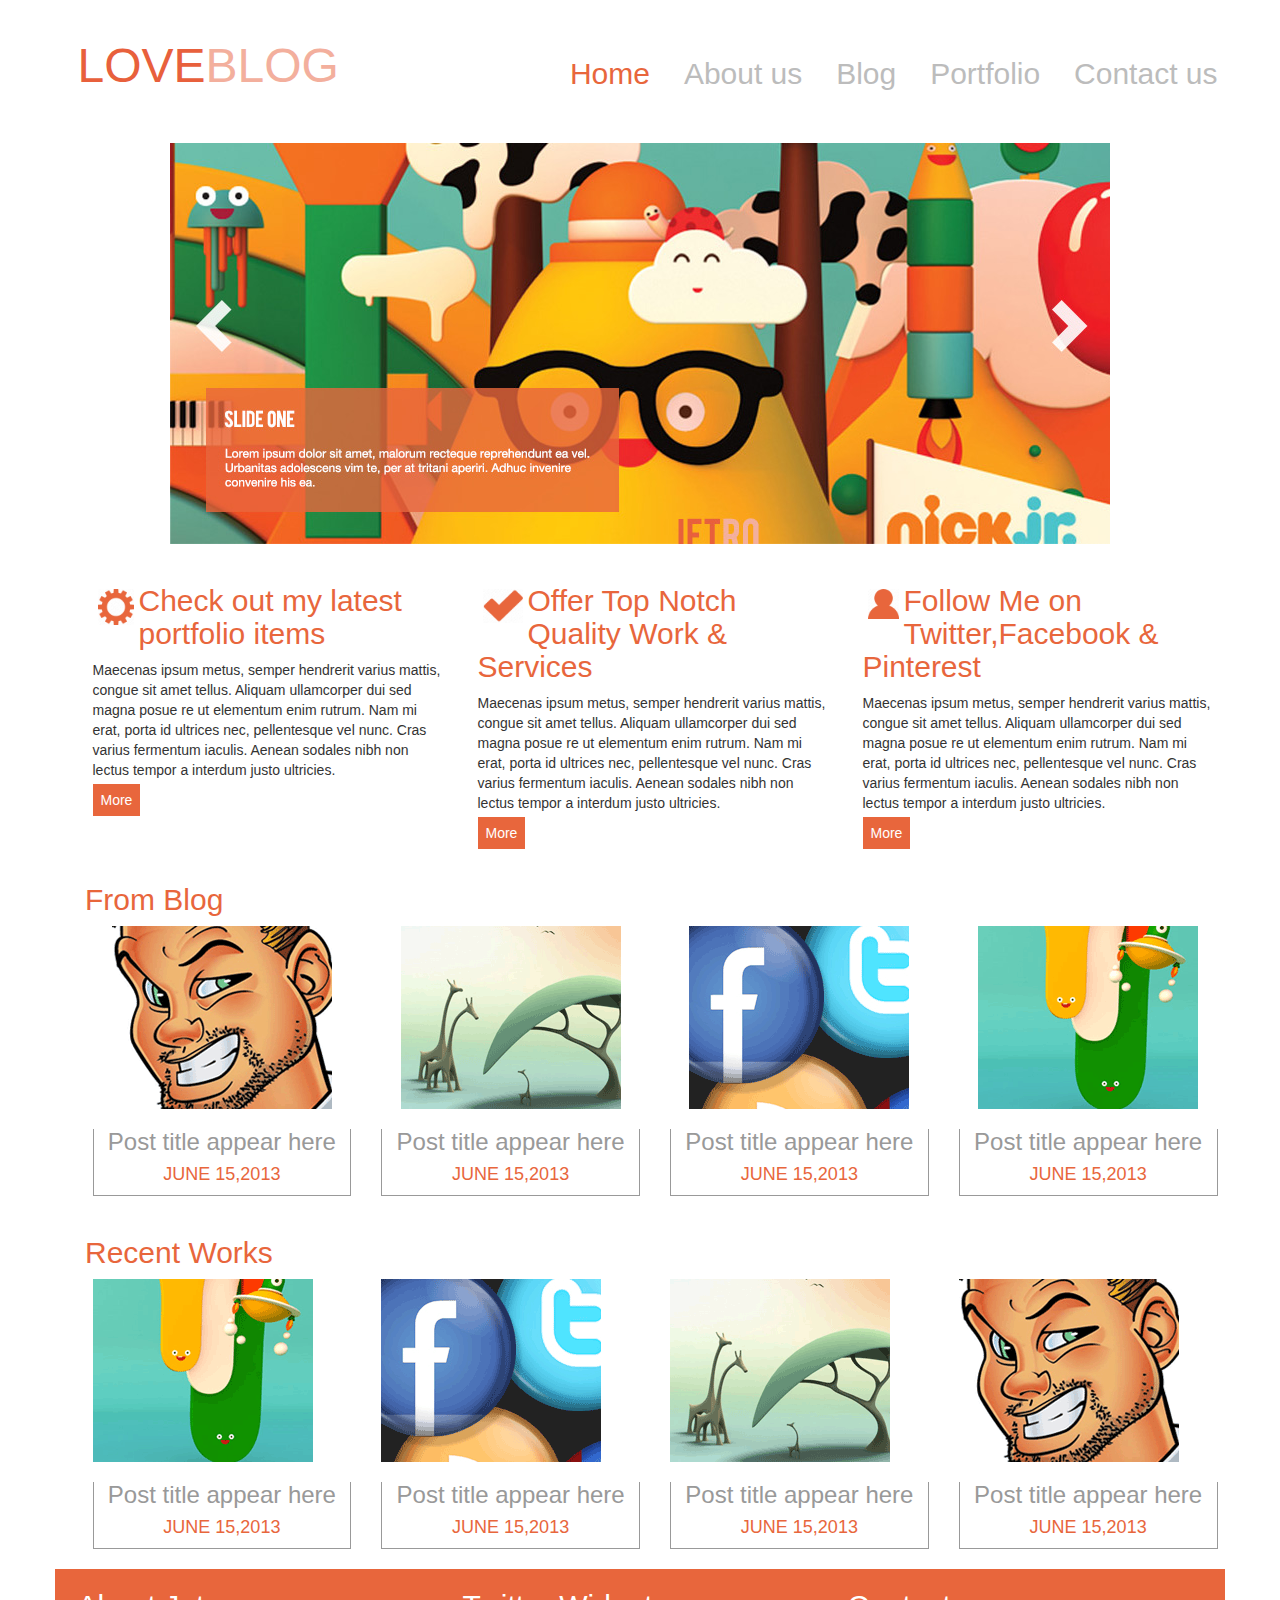
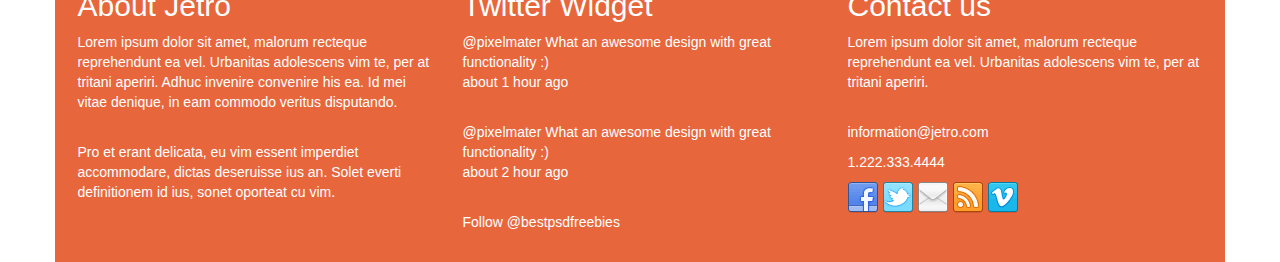
<file: index.html>
<!DOCTYPE html>
<html lang="en">
<head>
	<title>Welcome to my site</title>
	<meta http-equiv="Content-Type" content="text/html; charset=utf-8" />
	<meta name="viewport" content="width=device-width, initial-scale=1.0">
	
	<link href="css/style.css" rel="stylesheet" media="screen">
    <link href='http://fonts.googleapis.com/css?family=Open+Sans+Condensed:300|Playfair+Display:400italic' rel='stylesheet' type='text/css' />
  <link rel="stylesheet" href="css/main.css">
  <link rel="stylesheet" href="css/bootstrap.css">
</head>

<body>	
		<header class="container header_area">
				<div class="fix header">
					<div class="row">
						<div class="col-md-12">
							<div class="container logo fix floatleft">
								<a href="#">
									<h1>LOVE<span>BLOG</span></h1>
								</a>
							</div>
							<div class="container mainmenu floatright">
								<ul id="nav">
									<li><a href="index.html" class="active">Home</a></li>
									<li><a href="single.html">About us</a></li>
									<li><a href="blog.html">Blog</a></li>
									<li><a href="portfolio.html">Portfolio</a></li>
									<li><a href="contact.html">Contact us</a></li>
								</ul>
							</div>
						</div>
					</div>
				</div>
		</header>
		<header class="header_bottom_area"></header>
		<div class="main_content_area fix container">
			<div class="fix content_area structure">
				<div class="row">
					<div class="col-md-12">
						<div class="fix slider_area">
        			<div id="ei-slider" class="ei-slider">
          			<div class="ei-slider-large container-fluid">
									<img src="images/slider.jpg" alt="image06"/>
          			</div>
        			</div>			
						</div>
					</div>
				</div>
			<div class=" container fix service_area">
				<div class="fix single_service_container">
					<div class="row">
						<div class="col-md-4">
							<div class="fix single_service portfolio floatleft">
								<img src="images/portfolio.png" height="46" width="46" alt="">
								<h2>Check out my latest portfolio items</h2>
								<p>Maecenas ipsum metus, semper hendrerit varius mattis, congue sit amet tellus. Aliquam ullamcorper dui sed magna posue re ut elementum enim rutrum. Nam mi erat, porta id ultrices nec, pellentesque vel nunc. Cras varius fermentum iaculis. Aenean sodales nibh non lectus tempor a interdum justo ultricies.</p>
								<a href="#">More</a>
							</div>
						</div>
						<div class="col-md-4">
							<div class="fix single_service offer floatleft">
								<img src="images/offer.png" height="44" width="50" alt="">
								<h2>Offer Top Notch Quality Work & Services</h2>
								<p>Maecenas ipsum metus, semper hendrerit varius mattis, congue sit amet tellus. Aliquam ullamcorper dui sed magna posue re ut elementum enim rutrum. Nam mi erat, porta id ultrices nec, pellentesque vel nunc. Cras varius fermentum iaculis. Aenean sodales nibh non lectus tempor a interdum justo ultricies.</p>
								<a href="#">More</a>
							</div>
						</div>
						<div class="col-md-4">
							<div class="fix single_service follow floatleft">
								<img src="images/follow.png" height="40" width="41" alt="">
								<h2>Follow  Me  on  Twitter,Facebook  &  Pinterest</h2>
								<p>Maecenas ipsum metus, semper hendrerit varius mattis, congue sit amet tellus. Aliquam ullamcorper dui sed magna posue re ut elementum enim rutrum. Nam mi erat, porta id ultrices nec, pellentesque vel nunc. Cras varius fermentum iaculis. Aenean sodales nibh non lectus tempor a interdum justo ultricies.</p>
								<a href="#">More</a>
							</div>
						</div>
					</div>
				</div>
			</div>
			<div class="container fix from_blog">
				<h2><span>From Blog</span></h2>
				<div class="fix single_blogpost_container">
				<div class="row">
					<div class="col-md-3">
						<div class="fix single_blog_post floatleft">
							<img src="images/recent1.png" alt=""/>
								<div class="blog_post_meta">
									<h3>Post title appear here</h3>
									<h4>JUNE 15,2013</h4>
								</div>
						</div>
					</div>
					<div class="col-md-3">
						<div class="fix single_blog_post floatleft">
							<img src="images/recent2.png" alt=""/>
								<div class="blog_post_meta">
									<h3>Post title appear here</h3>
									<h4>JUNE 15,2013</h4>
								</div>
						</div>
					</div>
					<div class="col-md-3">
						<div class="fix single_blog_post floatleft">
							<img src="images/recent3.png" alt=""/>
								<div class="blog_post_meta">
									<h3>Post title appear here</h3>
									<h4>JUNE 15,2013</h4>
								</div>
						</div>
					</div>
					<div class="col-md-3">
						<div class="fix single_blog_post floatleft">
							<img src="images/recent4.png" alt=""/>
								<div class="blog_post_meta">
									<h3>Post title appear here</h3>
									<h4>JUNE 15,2013</h4>
								</div>
						</div>
					</div>
				</div>
			</div>
				</div>
			<div class="container fix from_blog">
				<h2><span>Recent Works</span></h2>
				<div class="fix single_work_container">
					<div class="row">
						<div class="col-md-3">
							<div class="fix single_work floatleft">
								<img src="images/recent4.png" alt=""/>
								<div class="blog_post_meta">
									<h3>Post title appear here</h3>
									<h4>JUNE 15,2013</h4>
								</div>
							</div>
						</div>
						<div class="col-md-3">
							<div class="fix single_work floatleft">
								<img src="images/recent3.png" alt=""/>
								<div class="blog_post_meta">
									<h3>Post title appear here</h3>
									<h4>JUNE 15,2013</h4>
								</div>
							</div>
						</div>
						<div class="col-md-3">
							<div class="fix single_work floatleft">
								<img src="images/recent2.png" alt=""/>
								<div class="blog_post_meta">
									<h3>Post title appear here</h3>
									<h4>JUNE 15,2013</h4>
								</div>
							</div>
						</div>
						<div class="col-md-3">
							<div class="fix single_work floatleft">
								<img src="images/recent1.png" alt=""/>
								<div class="blog_post_meta">
									<h3>Post title appear here</h3>
									<h4>JUNE 15,2013</h4>
								</div>
							</div>
						</div>
					</div>
				</div>
			</div>
		</div>
		</div>
		<div class="container fix footer_area">
			<div class="fix footer">
				<div class="fix single_footer_container">
					<div class="row">
						<div class="col-md-4">
							<div class="fix single_footer floatleft">
								<h2 class="h2">About Jetro</h2>
								<p>Lorem ipsum dolor sit amet, malorum recteque reprehendunt ea vel. Urbanitas adolescens vim te, per at tritani aperiri. Adhuc invenire convenire his ea. Id mei vitae denique, in eam commodo veritus disputando. </p>
								<br/>
								<p>Pro et erant delicata, eu vim essent imperdiet accommodare, dictas deseruisse ius an. Solet everti definitionem id ius, sonet oporteat cu vim.</p>
							</div>
						</div>
						<div class="col-md-4">
							<div class="fix single_footer floatleft">
								<h2 class="h2">Twitter Widget</h2>
								<p>@pixelmater What an awesome design with great functionality :)<br/>about 1 hour ago</p><br/>
								<p>@pixelmater What an awesome design with great functionality :)<br/>about 2 hour ago</p><br/>
								<p>Follow @bestpsdfreebies</p>
							</div>
						</div>
						<div class="col-md-4">
							<div class="fix single_footer floatleft">
								<h2 class="h2">Contact us</h2>
								<p>Lorem ipsum dolor sit amet, malorum recteque reprehendunt ea vel. Urbanitas adolescens vim te, per at tritani aperiri.</p>
								<br/>
								<p>information@jetro.com</p>
								<p>1.222.333.4444</p>
									<div class="fix social_area">
										<img src="images/social.png" height="31" width="170" alt="">
									</div>
							</div>
						</div>
					</div>
				</div>
			</div>
		</div>
	
		<script src="js/jquery-min.js"></script>						
</body>
</html>
</file>
<file: css/style.css>
.logo {
  display: inline;
  text-align: center; }
  .logo a h1 {
    color: #E8603C;
    float: left;
    font-size: -webkit-xxx-large; }
    .logo a h1 a {
      float: right; }
    .logo a h1 span {
      color: #F3AF9D; }

.mainmenu {
  text-align: right;
  color: #BCBCBC; }
  .mainmenu .active {
    color: #E8663C; }
  .mainmenu a {
    list-style: none;
    padding: 15px;
    font-size: 30px;
    font-family: helvetica;
    color: #BCBCBC; }
  .mainmenu li {
    display: inline; }

#nav {
  margin-top: -70px;
  font-family: Helvetica; }

.ei-slider-large {
  text-align: center;
  max-width: 100%; }

.service_area h2 {
  color: #E8663C; }
.service_area img {
  float: left;
  padding: 5px; }
.service_area a {
  background-color: #E8663C;
  color: white;
  padding: 8px; }

.from_blog h2 {
  color: #E8663C; }
.from_blog h4 {
  color: #E8663C; }
.from_blog h3 {
  color: #999999; }
.from_blog .single_blog_post {
  text-align: center; }

.blog_post_meta {
  border-left: 1px solid #999999;
  border-right: 1px solid #999999;
  border-bottom: 1px solid #999999;
  text-align: center; }

.footer_area {
  color: white;
  background-color: #E8663C; }

/*blog*/
.datos {
  color: #999999; }
  .datos h3 {
    color: #E8663C; }

/*# sourceMappingURL=style.css.map */
</file>
<file: css/main.css>
.materialize-red {
  background-color: #e51c23 !important; }

.materialize-red-text {
  color: #e51c23 !important; }

.materialize-red.lighten-5 {
  background-color: #fdeaeb !important; }

.materialize-red-text.text-lighten-5 {
  color: #fdeaeb !important; }

.materialize-red.lighten-4 {
  background-color: #f8c1c3 !important; }

.materialize-red-text.text-lighten-4 {
  color: #f8c1c3 !important; }

.materialize-red.lighten-3 {
  background-color: #f3989b !important; }

.materialize-red-text.text-lighten-3 {
  color: #f3989b !important; }

.materialize-red.lighten-2 {
  background-color: #ee6e73 !important; }

.materialize-red-text.text-lighten-2 {
  color: #ee6e73 !important; }

.materialize-red.lighten-1 {
  background-color: #ea454b !important; }

.materialize-red-text.text-lighten-1 {
  color: #ea454b !important; }

.materialize-red.darken-1 {
  background-color: #d0181e !important; }

.materialize-red-text.text-darken-1 {
  color: #d0181e !important; }

.materialize-red.darken-2 {
  background-color: #b9151b !important; }

.materialize-red-text.text-darken-2 {
  color: #b9151b !important; }

.materialize-red.darken-3 {
  background-color: #a21318 !important; }

.materialize-red-text.text-darken-3 {
  color: #a21318 !important; }

.materialize-red.darken-4 {
  background-color: #8b1014 !important; }

.materialize-red-text.text-darken-4 {
  color: #8b1014 !important; }

.red {
  background-color: #F44336 !important; }

.red-text {
  color: #F44336 !important; }

.red.lighten-5 {
  background-color: #FFEBEE !important; }

.red-text.text-lighten-5 {
  color: #FFEBEE !important; }

.red.lighten-4 {
  background-color: #FFCDD2 !important; }

.red-text.text-lighten-4 {
  color: #FFCDD2 !important; }

.red.lighten-3 {
  background-color: #EF9A9A !important; }

.red-text.text-lighten-3 {
  color: #EF9A9A !important; }

.red.lighten-2 {
  background-color: #E57373 !important; }

.red-text.text-lighten-2 {
  color: #E57373 !important; }

.red.lighten-1 {
  background-color: #EF5350 !important; }

.red-text.text-lighten-1 {
  color: #EF5350 !important; }

.red.darken-1 {
  background-color: #E53935 !important; }

.red-text.text-darken-1 {
  color: #E53935 !important; }

.red.darken-2 {
  background-color: #D32F2F !important; }

.red-text.text-darken-2 {
  color: #D32F2F !important; }

.red.darken-3 {
  background-color: #C62828 !important; }

.red-text.text-darken-3 {
  color: #C62828 !important; }

.red.darken-4 {
  background-color: #B71C1C !important; }

.red-text.text-darken-4 {
  color: #B71C1C !important; }

.red.accent-1 {
  background-color: #FF8A80 !important; }

.red-text.text-accent-1 {
  color: #FF8A80 !important; }

.red.accent-2 {
  background-color: #FF5252 !important; }

.red-text.text-accent-2 {
  color: #FF5252 !important; }

.red.accent-3 {
  background-color: #FF1744 !important; }

.red-text.text-accent-3 {
  color: #FF1744 !important; }

.red.accent-4 {
  background-color: #D50000 !important; }

.red-text.text-accent-4 {
  color: #D50000 !important; }

.pink {
  background-color: #e91e63 !important; }

.pink-text {
  color: #e91e63 !important; }

.pink.lighten-5 {
  background-color: #fce4ec !important; }

.pink-text.text-lighten-5 {
  color: #fce4ec !important; }

.pink.lighten-4 {
  background-color: #f8bbd0 !important; }

.pink-text.text-lighten-4 {
  color: #f8bbd0 !important; }

.pink.lighten-3 {
  background-color: #f48fb1 !important; }

.pink-text.text-lighten-3 {
  color: #f48fb1 !important; }

.pink.lighten-2 {
  background-color: #f06292 !important; }

.pink-text.text-lighten-2 {
  color: #f06292 !important; }

.pink.lighten-1 {
  background-color: #ec407a !important; }

.pink-text.text-lighten-1 {
  color: #ec407a !important; }

.pink.darken-1 {
  background-color: #d81b60 !important; }

.pink-text.text-darken-1 {
  color: #d81b60 !important; }

.pink.darken-2 {
  background-color: #c2185b !important; }

.pink-text.text-darken-2 {
  color: #c2185b !important; }

.pink.darken-3 {
  background-color: #ad1457 !important; }

.pink-text.text-darken-3 {
  color: #ad1457 !important; }

.pink.darken-4 {
  background-color: #880e4f !important; }

.pink-text.text-darken-4 {
  color: #880e4f !important; }

.pink.accent-1 {
  background-color: #ff80ab !important; }

.pink-text.text-accent-1 {
  color: #ff80ab !important; }

.pink.accent-2 {
  background-color: #ff4081 !important; }

.pink-text.text-accent-2 {
  color: #ff4081 !important; }

.pink.accent-3 {
  background-color: #f50057 !important; }

.pink-text.text-accent-3 {
  color: #f50057 !important; }

.pink.accent-4 {
  background-color: #c51162 !important; }

.pink-text.text-accent-4 {
  color: #c51162 !important; }

.purple {
  background-color: #9c27b0 !important; }

.purple-text {
  color: #9c27b0 !important; }

.purple.lighten-5 {
  background-color: #f3e5f5 !important; }

.purple-text.text-lighten-5 {
  color: #f3e5f5 !important; }

.purple.lighten-4 {
  background-color: #e1bee7 !important; }

.purple-text.text-lighten-4 {
  color: #e1bee7 !important; }

.purple.lighten-3 {
  background-color: #ce93d8 !important; }

.purple-text.text-lighten-3 {
  color: #ce93d8 !important; }

.purple.lighten-2 {
  background-color: #ba68c8 !important; }

.purple-text.text-lighten-2 {
  color: #ba68c8 !important; }

.purple.lighten-1 {
  background-color: #ab47bc !important; }

.purple-text.text-lighten-1 {
  color: #ab47bc !important; }

.purple.darken-1 {
  background-color: #8e24aa !important; }

.purple-text.text-darken-1 {
  color: #8e24aa !important; }

.purple.darken-2 {
  background-color: #7b1fa2 !important; }

.purple-text.text-darken-2 {
  color: #7b1fa2 !important; }

.purple.darken-3 {
  background-color: #6a1b9a !important; }

.purple-text.text-darken-3 {
  color: #6a1b9a !important; }

.purple.darken-4 {
  background-color: #4a148c !important; }

.purple-text.text-darken-4 {
  color: #4a148c !important; }

.purple.accent-1 {
  background-color: #ea80fc !important; }

.purple-text.text-accent-1 {
  color: #ea80fc !important; }

.purple.accent-2 {
  background-color: #e040fb !important; }

.purple-text.text-accent-2 {
  color: #e040fb !important; }

.purple.accent-3 {
  background-color: #d500f9 !important; }

.purple-text.text-accent-3 {
  color: #d500f9 !important; }

.purple.accent-4 {
  background-color: #aa00ff !important; }

.purple-text.text-accent-4 {
  color: #aa00ff !important; }

.deep-purple {
  background-color: #673ab7 !important; }

.deep-purple-text {
  color: #673ab7 !important; }

.deep-purple.lighten-5 {
  background-color: #ede7f6 !important; }

.deep-purple-text.text-lighten-5 {
  color: #ede7f6 !important; }

.deep-purple.lighten-4 {
  background-color: #d1c4e9 !important; }

.deep-purple-text.text-lighten-4 {
  color: #d1c4e9 !important; }

.deep-purple.lighten-3 {
  background-color: #b39ddb !important; }

.deep-purple-text.text-lighten-3 {
  color: #b39ddb !important; }

.deep-purple.lighten-2 {
  background-color: #9575cd !important; }

.deep-purple-text.text-lighten-2 {
  color: #9575cd !important; }

.deep-purple.lighten-1 {
  background-color: #7e57c2 !important; }

.deep-purple-text.text-lighten-1 {
  color: #7e57c2 !important; }

.deep-purple.darken-1 {
  background-color: #5e35b1 !important; }

.deep-purple-text.text-darken-1 {
  color: #5e35b1 !important; }

.deep-purple.darken-2 {
  background-color: #512da8 !important; }

.deep-purple-text.text-darken-2 {
  color: #512da8 !important; }

.deep-purple.darken-3 {
  background-color: #4527a0 !important; }

.deep-purple-text.text-darken-3 {
  color: #4527a0 !important; }

.deep-purple.darken-4 {
  background-color: #311b92 !important; }

.deep-purple-text.text-darken-4 {
  color: #311b92 !important; }

.deep-purple.accent-1 {
  background-color: #b388ff !important; }

.deep-purple-text.text-accent-1 {
  color: #b388ff !important; }

.deep-purple.accent-2 {
  background-color: #7c4dff !important; }

.deep-purple-text.text-accent-2 {
  color: #7c4dff !important; }

.deep-purple.accent-3 {
  background-color: #651fff !important; }

.deep-purple-text.text-accent-3 {
  color: #651fff !important; }

.deep-purple.accent-4 {
  background-color: #6200ea !important; }

.deep-purple-text.text-accent-4 {
  color: #6200ea !important; }

.indigo {
  background-color: #3f51b5 !important; }

.indigo-text {
  color: #3f51b5 !important; }

.indigo.lighten-5 {
  background-color: #e8eaf6 !important; }

.indigo-text.text-lighten-5 {
  color: #e8eaf6 !important; }

.indigo.lighten-4 {
  background-color: #c5cae9 !important; }

.indigo-text.text-lighten-4 {
  color: #c5cae9 !important; }

.indigo.lighten-3 {
  background-color: #9fa8da !important; }

.indigo-text.text-lighten-3 {
  color: #9fa8da !important; }

.indigo.lighten-2 {
  background-color: #7986cb !important; }

.indigo-text.text-lighten-2 {
  color: #7986cb !important; }

.indigo.lighten-1 {
  background-color: #5c6bc0 !important; }

.indigo-text.text-lighten-1 {
  color: #5c6bc0 !important; }

.indigo.darken-1 {
  background-color: #3949ab !important; }

.indigo-text.text-darken-1 {
  color: #3949ab !important; }

.indigo.darken-2 {
  background-color: #303f9f !important; }

.indigo-text.text-darken-2 {
  color: #303f9f !important; }

.indigo.darken-3 {
  background-color: #283593 !important; }

.indigo-text.text-darken-3 {
  color: #283593 !important; }

.indigo.darken-4 {
  background-color: #1a237e !important; }

.indigo-text.text-darken-4 {
  color: #1a237e !important; }

.indigo.accent-1 {
  background-color: #8c9eff !important; }

.indigo-text.text-accent-1 {
  color: #8c9eff !important; }

.indigo.accent-2 {
  background-color: #536dfe !important; }

.indigo-text.text-accent-2 {
  color: #536dfe !important; }

.indigo.accent-3 {
  background-color: #3d5afe !important; }

.indigo-text.text-accent-3 {
  color: #3d5afe !important; }

.indigo.accent-4 {
  background-color: #304ffe !important; }

.indigo-text.text-accent-4 {
  color: #304ffe !important; }

.blue {
  background-color: #2196F3 !important; }

.blue-text {
  color: #2196F3 !important; }

.blue.lighten-5 {
  background-color: #E3F2FD !important; }

.blue-text.text-lighten-5 {
  color: #E3F2FD !important; }

.blue.lighten-4 {
  background-color: #BBDEFB !important; }

.blue-text.text-lighten-4 {
  color: #BBDEFB !important; }

.blue.lighten-3 {
  background-color: #90CAF9 !important; }

.blue-text.text-lighten-3 {
  color: #90CAF9 !important; }

.blue.lighten-2 {
  background-color: #64B5F6 !important; }

.blue-text.text-lighten-2 {
  color: #64B5F6 !important; }

.blue.lighten-1 {
  background-color: #42A5F5 !important; }

.blue-text.text-lighten-1 {
  color: #42A5F5 !important; }

.blue.darken-1 {
  background-color: #1E88E5 !important; }

.blue-text.text-darken-1 {
  color: #1E88E5 !important; }

.blue.darken-2 {
  background-color: #1976D2 !important; }

.blue-text.text-darken-2 {
  color: #1976D2 !important; }

.blue.darken-3 {
  background-color: #1565C0 !important; }

.blue-text.text-darken-3 {
  color: #1565C0 !important; }

.blue.darken-4 {
  background-color: #0D47A1 !important; }

.blue-text.text-darken-4 {
  color: #0D47A1 !important; }

.blue.accent-1 {
  background-color: #82B1FF !important; }

.blue-text.text-accent-1 {
  color: #82B1FF !important; }

.blue.accent-2 {
  background-color: #448AFF !important; }

.blue-text.text-accent-2 {
  color: #448AFF !important; }

.blue.accent-3 {
  background-color: #2979FF !important; }

.blue-text.text-accent-3 {
  color: #2979FF !important; }

.blue.accent-4 {
  background-color: #2962FF !important; }

.blue-text.text-accent-4 {
  color: #2962FF !important; }

.light-blue {
  background-color: #03a9f4 !important; }

.light-blue-text {
  color: #03a9f4 !important; }

.light-blue.lighten-5 {
  background-color: #e1f5fe !important; }

.light-blue-text.text-lighten-5 {
  color: #e1f5fe !important; }

.light-blue.lighten-4 {
  background-color: #b3e5fc !important; }

.light-blue-text.text-lighten-4 {
  color: #b3e5fc !important; }

.light-blue.lighten-3 {
  background-color: #81d4fa !important; }

.light-blue-text.text-lighten-3 {
  color: #81d4fa !important; }

.light-blue.lighten-2 {
  background-color: #4fc3f7 !important; }

.light-blue-text.text-lighten-2 {
  color: #4fc3f7 !important; }

.light-blue.lighten-1 {
  background-color: #29b6f6 !important; }

.light-blue-text.text-lighten-1 {
  color: #29b6f6 !important; }

.light-blue.darken-1 {
  background-color: #039be5 !important; }

.light-blue-text.text-darken-1 {
  color: #039be5 !important; }

.light-blue.darken-2 {
  background-color: #0288d1 !important; }

.light-blue-text.text-darken-2 {
  color: #0288d1 !important; }

.light-blue.darken-3 {
  background-color: #0277bd !important; }

.light-blue-text.text-darken-3 {
  color: #0277bd !important; }

.light-blue.darken-4 {
  background-color: #01579b !important; }

.light-blue-text.text-darken-4 {
  color: #01579b !important; }

.light-blue.accent-1 {
  background-color: #80d8ff !important; }

.light-blue-text.text-accent-1 {
  color: #80d8ff !important; }

.light-blue.accent-2 {
  background-color: #40c4ff !important; }

.light-blue-text.text-accent-2 {
  color: #40c4ff !important; }

.light-blue.accent-3 {
  background-color: #00b0ff !important; }

.light-blue-text.text-accent-3 {
  color: #00b0ff !important; }

.light-blue.accent-4 {
  background-color: #0091ea !important; }

.light-blue-text.text-accent-4 {
  color: #0091ea !important; }

.cyan {
  background-color: #00bcd4 !important; }

.cyan-text {
  color: #00bcd4 !important; }

.cyan.lighten-5 {
  background-color: #e0f7fa !important; }

.cyan-text.text-lighten-5 {
  color: #e0f7fa !important; }

.cyan.lighten-4 {
  background-color: #b2ebf2 !important; }

.cyan-text.text-lighten-4 {
  color: #b2ebf2 !important; }

.cyan.lighten-3 {
  background-color: #80deea !important; }

.cyan-text.text-lighten-3 {
  color: #80deea !important; }

.cyan.lighten-2 {
  background-color: #4dd0e1 !important; }

.cyan-text.text-lighten-2 {
  color: #4dd0e1 !important; }

.cyan.lighten-1 {
  background-color: #26c6da !important; }

.cyan-text.text-lighten-1 {
  color: #26c6da !important; }

.cyan.darken-1 {
  background-color: #00acc1 !important; }

.cyan-text.text-darken-1 {
  color: #00acc1 !important; }

.cyan.darken-2 {
  background-color: #0097a7 !important; }

.cyan-text.text-darken-2 {
  color: #0097a7 !important; }

.cyan.darken-3 {
  background-color: #00838f !important; }

.cyan-text.text-darken-3 {
  color: #00838f !important; }

.cyan.darken-4 {
  background-color: #006064 !important; }

.cyan-text.text-darken-4 {
  color: #006064 !important; }

.cyan.accent-1 {
  background-color: #84ffff !important; }

.cyan-text.text-accent-1 {
  color: #84ffff !important; }

.cyan.accent-2 {
  background-color: #18ffff !important; }

.cyan-text.text-accent-2 {
  color: #18ffff !important; }

.cyan.accent-3 {
  background-color: #00e5ff !important; }

.cyan-text.text-accent-3 {
  color: #00e5ff !important; }

.cyan.accent-4 {
  background-color: #00b8d4 !important; }

.cyan-text.text-accent-4 {
  color: #00b8d4 !important; }

.teal {
  background-color: #009688 !important; }

.teal-text {
  color: #009688 !important; }

.teal.lighten-5 {
  background-color: #e0f2f1 !important; }

.teal-text.text-lighten-5 {
  color: #e0f2f1 !important; }

.teal.lighten-4 {
  background-color: #b2dfdb !important; }

.teal-text.text-lighten-4 {
  color: #b2dfdb !important; }

.teal.lighten-3 {
  background-color: #80cbc4 !important; }

.teal-text.text-lighten-3 {
  color: #80cbc4 !important; }

.teal.lighten-2 {
  background-color: #4db6ac !important; }

.teal-text.text-lighten-2 {
  color: #4db6ac !important; }

.teal.lighten-1 {
  background-color: #26a69a !important; }

.teal-text.text-lighten-1 {
  color: #26a69a !important; }

.teal.darken-1 {
  background-color: #00897b !important; }

.teal-text.text-darken-1 {
  color: #00897b !important; }

.teal.darken-2 {
  background-color: #00796b !important; }

.teal-text.text-darken-2 {
  color: #00796b !important; }

.teal.darken-3 {
  background-color: #00695c !important; }

.teal-text.text-darken-3 {
  color: #00695c !important; }

.teal.darken-4 {
  background-color: #004d40 !important; }

.teal-text.text-darken-4 {
  color: #004d40 !important; }

.teal.accent-1 {
  background-color: #a7ffeb !important; }

.teal-text.text-accent-1 {
  color: #a7ffeb !important; }

.teal.accent-2 {
  background-color: #64ffda !important; }

.teal-text.text-accent-2 {
  color: #64ffda !important; }

.teal.accent-3 {
  background-color: #1de9b6 !important; }

.teal-text.text-accent-3 {
  color: #1de9b6 !important; }

.teal.accent-4 {
  background-color: #00bfa5 !important; }

.teal-text.text-accent-4 {
  color: #00bfa5 !important; }

.green {
  background-color: #4CAF50 !important; }

.green-text {
  color: #4CAF50 !important; }

.green.lighten-5 {
  background-color: #E8F5E9 !important; }

.green-text.text-lighten-5 {
  color: #E8F5E9 !important; }

.green.lighten-4 {
  background-color: #C8E6C9 !important; }

.green-text.text-lighten-4 {
  color: #C8E6C9 !important; }

.green.lighten-3 {
  background-color: #A5D6A7 !important; }

.green-text.text-lighten-3 {
  color: #A5D6A7 !important; }

.green.lighten-2 {
  background-color: #81C784 !important; }

.green-text.text-lighten-2 {
  color: #81C784 !important; }

.green.lighten-1 {
  background-color: #66BB6A !important; }

.green-text.text-lighten-1 {
  color: #66BB6A !important; }

.green.darken-1 {
  background-color: #43A047 !important; }

.green-text.text-darken-1 {
  color: #43A047 !important; }

.green.darken-2 {
  background-color: #388E3C !important; }

.green-text.text-darken-2 {
  color: #388E3C !important; }

.green.darken-3 {
  background-color: #2E7D32 !important; }

.green-text.text-darken-3 {
  color: #2E7D32 !important; }

.green.darken-4 {
  background-color: #1B5E20 !important; }

.green-text.text-darken-4 {
  color: #1B5E20 !important; }

.green.accent-1 {
  background-color: #B9F6CA !important; }

.green-text.text-accent-1 {
  color: #B9F6CA !important; }

.green.accent-2 {
  background-color: #69F0AE !important; }

.green-text.text-accent-2 {
  color: #69F0AE !important; }

.green.accent-3 {
  background-color: #00E676 !important; }

.green-text.text-accent-3 {
  color: #00E676 !important; }

.green.accent-4 {
  background-color: #00C853 !important; }

.green-text.text-accent-4 {
  color: #00C853 !important; }

.light-green {
  background-color: #8bc34a !important; }

.light-green-text {
  color: #8bc34a !important; }

.light-green.lighten-5 {
  background-color: #f1f8e9 !important; }

.light-green-text.text-lighten-5 {
  color: #f1f8e9 !important; }

.light-green.lighten-4 {
  background-color: #dcedc8 !important; }

.light-green-text.text-lighten-4 {
  color: #dcedc8 !important; }

.light-green.lighten-3 {
  background-color: #c5e1a5 !important; }

.light-green-text.text-lighten-3 {
  color: #c5e1a5 !important; }

.light-green.lighten-2 {
  background-color: #aed581 !important; }

.light-green-text.text-lighten-2 {
  color: #aed581 !important; }

.light-green.lighten-1 {
  background-color: #9ccc65 !important; }

.light-green-text.text-lighten-1 {
  color: #9ccc65 !important; }

.light-green.darken-1 {
  background-color: #7cb342 !important; }

.light-green-text.text-darken-1 {
  color: #7cb342 !important; }

.light-green.darken-2 {
  background-color: #689f38 !important; }

.light-green-text.text-darken-2 {
  color: #689f38 !important; }

.light-green.darken-3 {
  background-color: #558b2f !important; }

.light-green-text.text-darken-3 {
  color: #558b2f !important; }

.light-green.darken-4 {
  background-color: #33691e !important; }

.light-green-text.text-darken-4 {
  color: #33691e !important; }

.light-green.accent-1 {
  background-color: #ccff90 !important; }

.light-green-text.text-accent-1 {
  color: #ccff90 !important; }

.light-green.accent-2 {
  background-color: #b2ff59 !important; }

.light-green-text.text-accent-2 {
  color: #b2ff59 !important; }

.light-green.accent-3 {
  background-color: #76ff03 !important; }

.light-green-text.text-accent-3 {
  color: #76ff03 !important; }

.light-green.accent-4 {
  background-color: #64dd17 !important; }

.light-green-text.text-accent-4 {
  color: #64dd17 !important; }

.lime {
  background-color: #cddc39 !important; }

.lime-text {
  color: #cddc39 !important; }

.lime.lighten-5 {
  background-color: #f9fbe7 !important; }

.lime-text.text-lighten-5 {
  color: #f9fbe7 !important; }

.lime.lighten-4 {
  background-color: #f0f4c3 !important; }

.lime-text.text-lighten-4 {
  color: #f0f4c3 !important; }

.lime.lighten-3 {
  background-color: #e6ee9c !important; }

.lime-text.text-lighten-3 {
  color: #e6ee9c !important; }

.lime.lighten-2 {
  background-color: #dce775 !important; }

.lime-text.text-lighten-2 {
  color: #dce775 !important; }

.lime.lighten-1 {
  background-color: #d4e157 !important; }

.lime-text.text-lighten-1 {
  color: #d4e157 !important; }

.lime.darken-1 {
  background-color: #c0ca33 !important; }

.lime-text.text-darken-1 {
  color: #c0ca33 !important; }

.lime.darken-2 {
  background-color: #afb42b !important; }

.lime-text.text-darken-2 {
  color: #afb42b !important; }

.lime.darken-3 {
  background-color: #9e9d24 !important; }

.lime-text.text-darken-3 {
  color: #9e9d24 !important; }

.lime.darken-4 {
  background-color: #827717 !important; }

.lime-text.text-darken-4 {
  color: #827717 !important; }

.lime.accent-1 {
  background-color: #f4ff81 !important; }

.lime-text.text-accent-1 {
  color: #f4ff81 !important; }

.lime.accent-2 {
  background-color: #eeff41 !important; }

.lime-text.text-accent-2 {
  color: #eeff41 !important; }

.lime.accent-3 {
  background-color: #c6ff00 !important; }

.lime-text.text-accent-3 {
  color: #c6ff00 !important; }

.lime.accent-4 {
  background-color: #aeea00 !important; }

.lime-text.text-accent-4 {
  color: #aeea00 !important; }

.yellow {
  background-color: #ffeb3b !important; }

.yellow-text {
  color: #ffeb3b !important; }

.yellow.lighten-5 {
  background-color: #fffde7 !important; }

.yellow-text.text-lighten-5 {
  color: #fffde7 !important; }

.yellow.lighten-4 {
  background-color: #fff9c4 !important; }

.yellow-text.text-lighten-4 {
  color: #fff9c4 !important; }

.yellow.lighten-3 {
  background-color: #fff59d !important; }

.yellow-text.text-lighten-3 {
  color: #fff59d !important; }

.yellow.lighten-2 {
  background-color: #fff176 !important; }

.yellow-text.text-lighten-2 {
  color: #fff176 !important; }

.yellow.lighten-1 {
  background-color: #ffee58 !important; }

.yellow-text.text-lighten-1 {
  color: #ffee58 !important; }

.yellow.darken-1 {
  background-color: #fdd835 !important; }

.yellow-text.text-darken-1 {
  color: #fdd835 !important; }

.yellow.darken-2 {
  background-color: #fbc02d !important; }

.yellow-text.text-darken-2 {
  color: #fbc02d !important; }

.yellow.darken-3 {
  background-color: #f9a825 !important; }

.yellow-text.text-darken-3 {
  color: #f9a825 !important; }

.yellow.darken-4 {
  background-color: #f57f17 !important; }

.yellow-text.text-darken-4 {
  color: #f57f17 !important; }

.yellow.accent-1 {
  background-color: #ffff8d !important; }

.yellow-text.text-accent-1 {
  color: #ffff8d !important; }

.yellow.accent-2 {
  background-color: #ffff00 !important; }

.yellow-text.text-accent-2 {
  color: #ffff00 !important; }

.yellow.accent-3 {
  background-color: #ffea00 !important; }

.yellow-text.text-accent-3 {
  color: #ffea00 !important; }

.yellow.accent-4 {
  background-color: #ffd600 !important; }

.yellow-text.text-accent-4 {
  color: #ffd600 !important; }

.amber {
  background-color: #ffc107 !important; }

.amber-text {
  color: #ffc107 !important; }

.amber.lighten-5 {
  background-color: #fff8e1 !important; }

.amber-text.text-lighten-5 {
  color: #fff8e1 !important; }

.amber.lighten-4 {
  background-color: #ffecb3 !important; }

.amber-text.text-lighten-4 {
  color: #ffecb3 !important; }

.amber.lighten-3 {
  background-color: #ffe082 !important; }

.amber-text.text-lighten-3 {
  color: #ffe082 !important; }

.amber.lighten-2 {
  background-color: #ffd54f !important; }

.amber-text.text-lighten-2 {
  color: #ffd54f !important; }

.amber.lighten-1 {
  background-color: #ffca28 !important; }

.amber-text.text-lighten-1 {
  color: #ffca28 !important; }

.amber.darken-1 {
  background-color: #ffb300 !important; }

.amber-text.text-darken-1 {
  color: #ffb300 !important; }

.amber.darken-2 {
  background-color: #ffa000 !important; }

.amber-text.text-darken-2 {
  color: #ffa000 !important; }

.amber.darken-3 {
  background-color: #ff8f00 !important; }

.amber-text.text-darken-3 {
  color: #ff8f00 !important; }

.amber.darken-4 {
  background-color: #ff6f00 !important; }

.amber-text.text-darken-4 {
  color: #ff6f00 !important; }

.amber.accent-1 {
  background-color: #ffe57f !important; }

.amber-text.text-accent-1 {
  color: #ffe57f !important; }

.amber.accent-2 {
  background-color: #ffd740 !important; }

.amber-text.text-accent-2 {
  color: #ffd740 !important; }

.amber.accent-3 {
  background-color: #ffc400 !important; }

.amber-text.text-accent-3 {
  color: #ffc400 !important; }

.amber.accent-4 {
  background-color: #ffab00 !important; }

.amber-text.text-accent-4 {
  color: #ffab00 !important; }

.orange {
  background-color: #ff9800 !important; }

.orange-text {
  color: #ff9800 !important; }

.orange.lighten-5 {
  background-color: #fff3e0 !important; }

.orange-text.text-lighten-5 {
  color: #fff3e0 !important; }

.orange.lighten-4 {
  background-color: #ffe0b2 !important; }

.orange-text.text-lighten-4 {
  color: #ffe0b2 !important; }

.orange.lighten-3 {
  background-color: #ffcc80 !important; }

.orange-text.text-lighten-3 {
  color: #ffcc80 !important; }

.orange.lighten-2 {
  background-color: #ffb74d !important; }

.orange-text.text-lighten-2 {
  color: #ffb74d !important; }

.orange.lighten-1 {
  background-color: #ffa726 !important; }

.orange-text.text-lighten-1 {
  color: #ffa726 !important; }

.orange.darken-1 {
  background-color: #fb8c00 !important; }

.orange-text.text-darken-1 {
  color: #fb8c00 !important; }

.orange.darken-2 {
  background-color: #f57c00 !important; }

.orange-text.text-darken-2 {
  color: #f57c00 !important; }

.orange.darken-3 {
  background-color: #ef6c00 !important; }

.orange-text.text-darken-3 {
  color: #ef6c00 !important; }

.orange.darken-4 {
  background-color: #e65100 !important; }

.orange-text.text-darken-4 {
  color: #e65100 !important; }

.orange.accent-1 {
  background-color: #ffd180 !important; }

.orange-text.text-accent-1 {
  color: #ffd180 !important; }

.orange.accent-2 {
  background-color: #ffab40 !important; }

.orange-text.text-accent-2 {
  color: #ffab40 !important; }

.orange.accent-3 {
  background-color: #ff9100 !important; }

.orange-text.text-accent-3 {
  color: #ff9100 !important; }

.orange.accent-4 {
  background-color: #ff6d00 !important; }

.orange-text.text-accent-4 {
  color: #ff6d00 !important; }

.deep-orange {
  background-color: #ff5722 !important; }

.deep-orange-text {
  color: #ff5722 !important; }

.deep-orange.lighten-5 {
  background-color: #fbe9e7 !important; }

.deep-orange-text.text-lighten-5 {
  color: #fbe9e7 !important; }

.deep-orange.lighten-4 {
  background-color: #ffccbc !important; }

.deep-orange-text.text-lighten-4 {
  color: #ffccbc !important; }

.deep-orange.lighten-3 {
  background-color: #ffab91 !important; }

.deep-orange-text.text-lighten-3 {
  color: #ffab91 !important; }

.deep-orange.lighten-2 {
  background-color: #ff8a65 !important; }

.deep-orange-text.text-lighten-2 {
  color: #ff8a65 !important; }

.deep-orange.lighten-1 {
  background-color: #ff7043 !important; }

.deep-orange-text.text-lighten-1 {
  color: #ff7043 !important; }

.deep-orange.darken-1 {
  background-color: #f4511e !important; }

.deep-orange-text.text-darken-1 {
  color: #f4511e !important; }

.deep-orange.darken-2 {
  background-color: #e64a19 !important; }

.deep-orange-text.text-darken-2 {
  color: #e64a19 !important; }

.deep-orange.darken-3 {
  background-color: #d84315 !important; }

.deep-orange-text.text-darken-3 {
  color: #d84315 !important; }

.deep-orange.darken-4 {
  background-color: #bf360c !important; }

.deep-orange-text.text-darken-4 {
  color: #bf360c !important; }

.deep-orange.accent-1 {
  background-color: #ff9e80 !important; }

.deep-orange-text.text-accent-1 {
  color: #ff9e80 !important; }

.deep-orange.accent-2 {
  background-color: #ff6e40 !important; }

.deep-orange-text.text-accent-2 {
  color: #ff6e40 !important; }

.deep-orange.accent-3 {
  background-color: #ff3d00 !important; }

.deep-orange-text.text-accent-3 {
  color: #ff3d00 !important; }

.deep-orange.accent-4 {
  background-color: #dd2c00 !important; }

.deep-orange-text.text-accent-4 {
  color: #dd2c00 !important; }

.brown {
  background-color: #795548 !important; }

.brown-text {
  color: #795548 !important; }

.brown.lighten-5 {
  background-color: #efebe9 !important; }

.brown-text.text-lighten-5 {
  color: #efebe9 !important; }

.brown.lighten-4 {
  background-color: #d7ccc8 !important; }

.brown-text.text-lighten-4 {
  color: #d7ccc8 !important; }

.brown.lighten-3 {
  background-color: #bcaaa4 !important; }

.brown-text.text-lighten-3 {
  color: #bcaaa4 !important; }

.brown.lighten-2 {
  background-color: #a1887f !important; }

.brown-text.text-lighten-2 {
  color: #a1887f !important; }

.brown.lighten-1 {
  background-color: #8d6e63 !important; }

.brown-text.text-lighten-1 {
  color: #8d6e63 !important; }

.brown.darken-1 {
  background-color: #6d4c41 !important; }

.brown-text.text-darken-1 {
  color: #6d4c41 !important; }

.brown.darken-2 {
  background-color: #5d4037 !important; }

.brown-text.text-darken-2 {
  color: #5d4037 !important; }

.brown.darken-3 {
  background-color: #4e342e !important; }

.brown-text.text-darken-3 {
  color: #4e342e !important; }

.brown.darken-4 {
  background-color: #3e2723 !important; }

.brown-text.text-darken-4 {
  color: #3e2723 !important; }

.blue-grey {
  background-color: #607d8b !important; }

.blue-grey-text {
  color: #607d8b !important; }

.blue-grey.lighten-5 {
  background-color: #eceff1 !important; }

.blue-grey-text.text-lighten-5 {
  color: #eceff1 !important; }

.blue-grey.lighten-4 {
  background-color: #cfd8dc !important; }

.blue-grey-text.text-lighten-4 {
  color: #cfd8dc !important; }

.blue-grey.lighten-3 {
  background-color: #b0bec5 !important; }

.blue-grey-text.text-lighten-3 {
  color: #b0bec5 !important; }

.blue-grey.lighten-2 {
  background-color: #90a4ae !important; }

.blue-grey-text.text-lighten-2 {
  color: #90a4ae !important; }

.blue-grey.lighten-1 {
  background-color: #78909c !important; }

.blue-grey-text.text-lighten-1 {
  color: #78909c !important; }

.blue-grey.darken-1 {
  background-color: #546e7a !important; }

.blue-grey-text.text-darken-1 {
  color: #546e7a !important; }

.blue-grey.darken-2 {
  background-color: #455a64 !important; }

.blue-grey-text.text-darken-2 {
  color: #455a64 !important; }

.blue-grey.darken-3 {
  background-color: #37474f !important; }

.blue-grey-text.text-darken-3 {
  color: #37474f !important; }

.blue-grey.darken-4 {
  background-color: #263238 !important; }

.blue-grey-text.text-darken-4 {
  color: #263238 !important; }

.grey {
  background-color: #9e9e9e !important; }

.grey-text {
  color: #9e9e9e !important; }

.grey.lighten-5 {
  background-color: #fafafa !important; }

.grey-text.text-lighten-5 {
  color: #fafafa !important; }

.grey.lighten-4 {
  background-color: #f5f5f5 !important; }

.grey-text.text-lighten-4 {
  color: #f5f5f5 !important; }

.grey.lighten-3 {
  background-color: #eeeeee !important; }

.grey-text.text-lighten-3 {
  color: #eeeeee !important; }

.grey.lighten-2 {
  background-color: #e0e0e0 !important; }

.grey-text.text-lighten-2 {
  color: #e0e0e0 !important; }

.grey.lighten-1 {
  background-color: #bdbdbd !important; }

.grey-text.text-lighten-1 {
  color: #bdbdbd !important; }

.grey.darken-1 {
  background-color: #757575 !important; }

.grey-text.text-darken-1 {
  color: #757575 !important; }

.grey.darken-2 {
  background-color: #616161 !important; }

.grey-text.text-darken-2 {
  color: #616161 !important; }

.grey.darken-3 {
  background-color: #424242 !important; }

.grey-text.text-darken-3 {
  color: #424242 !important; }

.grey.darken-4 {
  background-color: #212121 !important; }

.grey-text.text-darken-4 {
  color: #212121 !important; }

.shades.black {
  background-color: #000000 !important; }

.shades-text.text-black {
  color: #000000 !important; }

.shades.white {
  background-color: #FFFFFF !important; }

.shades-text.text-white {
  color: #FFFFFF !important; }

.shades.transparent {
  background-color: transparent !important; }

.shades-text.text-transparent {
  color: transparent !important; }

.black {
  background-color: #000000 !important; }

.black-text {
  color: #000000 !important; }

.white {
  background-color: #FFFFFF !important; }

.white-text {
  color: #FFFFFF !important; }

.transparent {
  background-color: transparent !important; }

.transparent-text {
  color: transparent !important; }

/* ==========================================================================
   Materialize variables
   ========================================================================== */
/**
 * Table of Contents:
 *
 *  1. Colors
 *  2. Badges
 *  3. Buttons
 *  4. Cards
 *  5. Collapsible
 *  6. Chips
 *  7. Date Picker
 *  8. Dropdown
 *  10. Forms
 *  11. Global
 *  12. Grid
 *  13. Navigation Bar
 *  14. Side Navigation
 *  15. Photo Slider
 *  16. Spinners | Loaders
 *  17. Tabs
 *  18. Tables
 *  19. Toasts
 *  20. Typography
 *  21. Footer
 *  22. Flow Text
 *  23. Collections
 *  24. Progress Bar
 */
/* 1. Colors
   ========================================================================== */
/* 2. Badges
   ========================================================================== */
/* 3. Buttons
   ========================================================================== */
/* 4. Cards
   ========================================================================== */
/* 5. Collapsible
   ========================================================================== */
/* 6. Chips
   ========================================================================== */
/* 7. Date Picker
   ========================================================================== */
/* 8. Dropdown
   ========================================================================== */
/* 9. Fonts
   ========================================================================== */
/* 10. Forms
   ========================================================================== */
/* 11. Global
   ========================================================================== */
/* 12. Grid
   ========================================================================== */
/* 13. Navigation Bar
   ========================================================================== */
/* 14. Side Navigation
   ========================================================================== */
/* 15. Photo Slider
   ========================================================================== */
/* 16. Spinners | Loaders
   ========================================================================== */
/* 17. Tabs
   ========================================================================== */
/* 18. Tables
   ========================================================================== */
/* 19. Toasts
   ========================================================================== */
/* 20. Typography
   ========================================================================== */
/* 21. Footer
   ========================================================================== */
/* 22. Flow Text
   ========================================================================== */
/* 23. Collections
   ========================================================================== */
/* 24. Progress Bar
   ========================================================================== */
/*! normalize.css v3.0.3 | MIT License | github.com/necolas/normalize.css */
/**
 * 1. Set default font family to sans-serif.
 * 2. Prevent iOS and IE text size adjust after device orientation change,
 *    without disabling user zoom.
 */
html {
  font-family: sans-serif;
  /* 1 */
  -ms-text-size-adjust: 100%;
  /* 2 */
  -webkit-text-size-adjust: 100%;
  /* 2 */ }

/**
 * Remove default margin.
 */
body {
  margin: 0; }

/* HTML5 display definitions
   ========================================================================== */
/**
 * Correct `block` display not defined for any HTML5 element in IE 8/9.
 * Correct `block` display not defined for `details` or `summary` in IE 10/11
 * and Firefox.
 * Correct `block` display not defined for `main` in IE 11.
 */
article,
aside,
details,
figcaption,
figure,
footer,
header,
hgroup,
main,
menu,
nav,
section,
summary {
  display: block; }

/**
 * 1. Correct `inline-block` display not defined in IE 8/9.
 * 2. Normalize vertical alignment of `progress` in Chrome, Firefox, and Opera.
 */
audio,
canvas,
progress,
video {
  display: inline-block;
  /* 1 */
  vertical-align: baseline;
  /* 2 */ }

/**
 * Prevent modern browsers from displaying `audio` without controls.
 * Remove excess height in iOS 5 devices.
 */
audio:not([controls]) {
  display: none;
  height: 0; }

/**
 * Address `[hidden]` styling not present in IE 8/9/10.
 * Hide the `template` element in IE 8/9/10/11, Safari, and Firefox < 22.
 */
[hidden],
template {
  display: none; }

/* Links
   ========================================================================== */
/**
 * Remove the gray background color from active links in IE 10.
 */
a {
  background-color: transparent; }

/**
 * Improve readability of focused elements when they are also in an
 * active/hover state.
 */
a:active,
a:hover {
  outline: 0; }

/* Text-level semantics
   ========================================================================== */
/**
 * Address styling not present in IE 8/9/10/11, Safari, and Chrome.
 */
abbr[title] {
  border-bottom: 1px dotted; }

/**
 * Address style set to `bolder` in Firefox 4+, Safari, and Chrome.
 */
b,
strong {
  font-weight: bold; }

/**
 * Address styling not present in Safari and Chrome.
 */
dfn {
  font-style: italic; }

/**
 * Address variable `h1` font-size and margin within `section` and `article`
 * contexts in Firefox 4+, Safari, and Chrome.
 */
h1 {
  font-size: 2em;
  margin: 0.67em 0; }

/**
 * Address styling not present in IE 8/9.
 */
mark {
  background: #ff0;
  color: #000; }

/**
 * Address inconsistent and variable font size in all browsers.
 */
small {
  font-size: 80%; }

/**
 * Prevent `sub` and `sup` affecting `line-height` in all browsers.
 */
sub,
sup {
  font-size: 75%;
  line-height: 0;
  position: relative;
  vertical-align: baseline; }

sup {
  top: -0.5em; }

sub {
  bottom: -0.25em; }

/* Embedded content
   ========================================================================== */
/**
 * Remove border when inside `a` element in IE 8/9/10.
 */
img {
  border: 0; }

/**
 * Correct overflow not hidden in IE 9/10/11.
 */
svg:not(:root) {
  overflow: hidden; }

/* Grouping content
   ========================================================================== */
/**
 * Address margin not present in IE 8/9 and Safari.
 */
figure {
  margin: 1em 40px; }

/**
 * Address differences between Firefox and other browsers.
 */
hr {
  box-sizing: content-box;
  height: 0; }

/**
 * Contain overflow in all browsers.
 */
pre {
  overflow: auto; }

/**
 * Address odd `em`-unit font size rendering in all browsers.
 */
code,
kbd,
pre,
samp {
  font-family: monospace, monospace;
  font-size: 1em; }

/* Forms
   ========================================================================== */
/**
 * Known limitation: by default, Chrome and Safari on OS X allow very limited
 * styling of `select`, unless a `border` property is set.
 */
/**
 * 1. Correct color not being inherited.
 *    Known issue: affects color of disabled elements.
 * 2. Correct font properties not being inherited.
 * 3. Address margins set differently in Firefox 4+, Safari, and Chrome.
 */
button,
input,
optgroup,
select,
textarea {
  color: inherit;
  /* 1 */
  font: inherit;
  /* 2 */
  margin: 0;
  /* 3 */ }

/**
 * Address `overflow` set to `hidden` in IE 8/9/10/11.
 */
button {
  overflow: visible; }

/**
 * Address inconsistent `text-transform` inheritance for `button` and `select`.
 * All other form control elements do not inherit `text-transform` values.
 * Correct `button` style inheritance in Firefox, IE 8/9/10/11, and Opera.
 * Correct `select` style inheritance in Firefox.
 */
button,
select {
  text-transform: none; }

/**
 * 1. Avoid the WebKit bug in Android 4.0.* where (2) destroys native `audio`
 *    and `video` controls.
 * 2. Correct inability to style clickable `input` types in iOS.
 * 3. Improve usability and consistency of cursor style between image-type
 *    `input` and others.
 */
button,
html input[type="button"],
input[type="reset"],
input[type="submit"] {
  -webkit-appearance: button;
  /* 2 */
  cursor: pointer;
  /* 3 */ }

/**
 * Re-set default cursor for disabled elements.
 */
button[disabled],
html input[disabled] {
  cursor: default; }

/**
 * Remove inner padding and border in Firefox 4+.
 */
button::-moz-focus-inner,
input::-moz-focus-inner {
  border: 0;
  padding: 0; }

/**
 * Address Firefox 4+ setting `line-height` on `input` using `!important` in
 * the UA stylesheet.
 */
input {
  line-height: normal; }

/**
 * It's recommended that you don't attempt to style these elements.
 * Firefox's implementation doesn't respect box-sizing, padding, or width.
 *
 * 1. Address box sizing set to `content-box` in IE 8/9/10.
 * 2. Remove excess padding in IE 8/9/10.
 */
input[type="checkbox"],
input[type="radio"] {
  box-sizing: border-box;
  /* 1 */
  padding: 0;
  /* 2 */ }

/**
 * Fix the cursor style for Chrome's increment/decrement buttons. For certain
 * `font-size` values of the `input`, it causes the cursor style of the
 * decrement button to change from `default` to `text`.
 */
input[type="number"]::-webkit-inner-spin-button,
input[type="number"]::-webkit-outer-spin-button {
  height: auto; }

/**
 * 1. Address `appearance` set to `searchfield` in Safari and Chrome.
 * 2. Address `box-sizing` set to `border-box` in Safari and Chrome.
 */
input[type="search"] {
  -webkit-appearance: textfield;
  /* 1 */
  box-sizing: content-box;
  /* 2 */ }

/**
 * Remove inner padding and search cancel button in Safari and Chrome on OS X.
 * Safari (but not Chrome) clips the cancel button when the search input has
 * padding (and `textfield` appearance).
 */
input[type="search"]::-webkit-search-cancel-button,
input[type="search"]::-webkit-search-decoration {
  -webkit-appearance: none; }

/**
 * Define consistent border, margin, and padding.
 */
fieldset {
  border: 1px solid #c0c0c0;
  margin: 0 2px;
  padding: 0.35em 0.625em 0.75em; }

/**
 * 1. Correct `color` not being inherited in IE 8/9/10/11.
 * 2. Remove padding so people aren't caught out if they zero out fieldsets.
 */
legend {
  border: 0;
  /* 1 */
  padding: 0;
  /* 2 */ }

/**
 * Remove default vertical scrollbar in IE 8/9/10/11.
 */
textarea {
  overflow: auto; }

/**
 * Don't inherit the `font-weight` (applied by a rule above).
 * NOTE: the default cannot safely be changed in Chrome and Safari on OS X.
 */
optgroup {
  font-weight: bold; }

/* Tables
   ========================================================================== */
/**
 * Remove most spacing between table cells.
 */
table {
  border-collapse: collapse;
  border-spacing: 0; }

td,
th {
  padding: 0; }

html {
  box-sizing: border-box; }

*, *:before, *:after {
  box-sizing: inherit; }

ul {
  list-style-type: none; }
  ul.browser-default {
    list-style-type: initial; }

a {
  color: #039be5;
  text-decoration: none;
  -webkit-tap-highlight-color: transparent; }

.valign-wrapper {
  display: flex;
  align-items: center; }
  .valign-wrapper .valign {
    display: block; }

ul {
  padding: 0; }
  ul li {
    list-style-type: none; }

.clearfix {
  clear: both; }

.z-depth-0 {
  box-shadow: none !important; }

.z-depth-1, nav, .card-panel, .card, .toast, .btn, .btn-large, .btn-floating, .dropdown-content, .collapsible, .side-nav {
  box-shadow: 0 2px 5px 0 rgba(0, 0, 0, 0.16), 0 2px 10px 0 rgba(0, 0, 0, 0.12); }

.z-depth-1-half, .btn:hover, .btn-large:hover, .btn-floating:hover {
  box-shadow: 0 5px 11px 0 rgba(0, 0, 0, 0.18), 0 4px 15px 0 rgba(0, 0, 0, 0.15); }

.z-depth-2 {
  box-shadow: 0 8px 17px 0 rgba(0, 0, 0, 0.2), 0 6px 20px 0 rgba(0, 0, 0, 0.19); }

.z-depth-3 {
  box-shadow: 0 12px 15px 0 rgba(0, 0, 0, 0.24), 0 17px 50px 0 rgba(0, 0, 0, 0.19); }

.z-depth-4, .modal {
  box-shadow: 0 16px 28px 0 rgba(0, 0, 0, 0.22), 0 25px 55px 0 rgba(0, 0, 0, 0.21); }

.z-depth-5 {
  box-shadow: 0 27px 24px 0 rgba(0, 0, 0, 0.2), 0 40px 77px 0 rgba(0, 0, 0, 0.22); }

.hoverable {
  transition: box-shadow .25s;
  box-shadow: 0; }

.hoverable:hover {
  transition: box-shadow .25s;
  box-shadow: 0 8px 17px 0 rgba(0, 0, 0, 0.2), 0 6px 20px 0 rgba(0, 0, 0, 0.19); }

.divider {
  height: 1px;
  overflow: hidden;
  background-color: #e0e0e0; }

blockquote {
  margin: 20px 0;
  padding-left: 1.5rem;
  border-left: 5px solid #ee6e73; }

i {
  line-height: inherit; }
  i.left {
    float: left;
    margin-right: 15px; }
  i.right {
    float: right;
    margin-left: 15px; }
  i.tiny {
    font-size: 1rem; }
  i.small {
    font-size: 2rem; }
  i.medium {
    font-size: 4rem; }
  i.large {
    font-size: 6rem; }

img.responsive-img,
video.responsive-video {
  max-width: 100%;
  height: auto; }

.pagination li {
  display: inline-block;
  font-size: 1.2rem;
  padding: 0 10px;
  line-height: 30px;
  border-radius: 2px;
  text-align: center; }
  .pagination li a {
    color: #444; }
  .pagination li.active a {
    color: #fff; }
  .pagination li.active {
    background-color: #ee6e73; }
  .pagination li.disabled a {
    cursor: default;
    color: #999; }
  .pagination li i {
    font-size: 2.2rem;
    vertical-align: middle; }
.pagination li.pages ul li {
  display: inline-block;
  float: none; }

@media only screen and (max-width: 992px) {
  .pagination {
    width: 100%; }
    .pagination li.prev,
    .pagination li.next {
      width: 10%; }
    .pagination li.pages {
      width: 80%;
      overflow: hidden;
      white-space: nowrap; } }
.breadcrumb {
  font-size: 18px;
  color: rgba(255, 255, 255, 0.7); }
  .breadcrumb i,
  .breadcrumb [class^="mdi-"], .breadcrumb [class*="mdi-"],
  .breadcrumb i.material-icons {
    display: inline-block;
    float: left;
    font-size: 24px; }
  .breadcrumb:before {
    content: '\E5CC';
    color: rgba(255, 255, 255, 0.7);
    vertical-align: top;
    display: inline-block;
    font-family: 'Material Icons';
    font-weight: normal;
    font-style: normal;
    font-size: 25px;
    margin: 0 10px 0 8px;
    -webkit-font-smoothing: antialiased; }
  .breadcrumb:first-child:before {
    display: none; }
  .breadcrumb:last-child {
    color: #fff; }

.parallax-container {
  position: relative;
  overflow: hidden;
  height: 500px; }

.parallax {
  position: absolute;
  top: 0;
  left: 0;
  right: 0;
  bottom: 0;
  z-index: -1; }
  .parallax img {
    display: none;
    position: absolute;
    left: 50%;
    bottom: 0;
    min-width: 100%;
    min-height: 100%;
    -webkit-transform: translate3d(0, 0, 0);
    transform: translate3d(0, 0, 0);
    transform: translateX(-50%); }

.pin-top, .pin-bottom {
  position: relative; }

.pinned {
  position: fixed !important; }

/*********************
  Transition Classes
**********************/
ul.staggered-list li {
  opacity: 0; }

.fade-in {
  opacity: 0;
  transform-origin: 0 50%; }

/*********************
  Media Query Classes
**********************/
@media only screen and (max-width: 600px) {
  .hide-on-small-only, .hide-on-small-and-down {
    display: none !important; } }

@media only screen and (max-width: 992px) {
  .hide-on-med-and-down {
    display: none !important; } }

@media only screen and (min-width: 601px) {
  .hide-on-med-and-up {
    display: none !important; } }

@media only screen and (min-width: 600px) and (max-width: 992px) {
  .hide-on-med-only {
    display: none !important; } }

@media only screen and (min-width: 993px) {
  .hide-on-large-only {
    display: none !important; } }

@media only screen and (min-width: 993px) {
  .show-on-large {
    display: block !important; } }

@media only screen and (min-width: 600px) and (max-width: 992px) {
  .show-on-medium {
    display: block !important; } }

@media only screen and (max-width: 600px) {
  .show-on-small {
    display: block !important; } }

@media only screen and (min-width: 601px) {
  .show-on-medium-and-up {
    display: block !important; } }

@media only screen and (max-width: 992px) {
  .show-on-medium-and-down {
    display: block !important; } }

@media only screen and (max-width: 600px) {
  .center-on-small-only {
    text-align: center; } }

footer.page-footer {
  margin-top: 20px;
  padding-top: 20px;
  background-color: #ee6e73; }
  footer.page-footer .footer-copyright {
    overflow: hidden;
    height: 50px;
    line-height: 50px;
    color: rgba(255, 255, 255, 0.8);
    background-color: rgba(51, 51, 51, 0.08); }

table, th, td {
  border: none; }

table {
  width: 100%;
  display: table; }
  table.bordered > thead > tr, table.bordered > tbody > tr {
    border-bottom: 1px solid #d0d0d0; }
  table.striped > tbody > tr:nth-child(odd) {
    background-color: #f2f2f2; }
  table.striped > tbody > tr > td {
    border-radius: 0; }
  table.highlight > tbody > tr {
    transition: background-color .25s ease; }
    table.highlight > tbody > tr:hover {
      background-color: #f2f2f2; }
  table.centered thead tr th, table.centered tbody tr td {
    text-align: center; }

thead {
  border-bottom: 1px solid #d0d0d0; }

td, th {
  padding: 15px 5px;
  display: table-cell;
  text-align: left;
  vertical-align: middle;
  border-radius: 2px; }

@media only screen and (max-width: 992px) {
  table.responsive-table {
    width: 100%;
    border-collapse: collapse;
    border-spacing: 0;
    display: block;
    position: relative;
    /* sort out borders */ }
    table.responsive-table td:empty:before {
      content: '\00a0'; }
    table.responsive-table th,
    table.responsive-table td {
      margin: 0;
      vertical-align: top; }
    table.responsive-table th {
      text-align: left; }
    table.responsive-table thead {
      display: block;
      float: left; }
      table.responsive-table thead tr {
        display: block;
        padding: 0 10px 0 0; }
        table.responsive-table thead tr th::before {
          content: "\00a0"; }
    table.responsive-table tbody {
      display: block;
      width: auto;
      position: relative;
      overflow-x: auto;
      white-space: nowrap; }
      table.responsive-table tbody tr {
        display: inline-block;
        vertical-align: top; }
    table.responsive-table th {
      display: block;
      text-align: right; }
    table.responsive-table td {
      display: block;
      min-height: 1.25em;
      text-align: left; }
    table.responsive-table tr {
      padding: 0 10px; }
    table.responsive-table thead {
      border: 0;
      border-right: 1px solid #d0d0d0; }
    table.responsive-table.bordered th {
      border-bottom: 0;
      border-left: 0; }
    table.responsive-table.bordered td {
      border-left: 0;
      border-right: 0;
      border-bottom: 0; }
    table.responsive-table.bordered tr {
      border: 0; }
    table.responsive-table.bordered tbody tr {
      border-right: 1px solid #d0d0d0; } }
.collection {
  margin: 0.5rem 0 1rem 0;
  border: 1px solid #e0e0e0;
  border-radius: 2px;
  overflow: hidden;
  position: relative; }
  .collection .collection-item {
    background-color: #fff;
    line-height: 1.5rem;
    padding: 10px 20px;
    margin: 0;
    border-bottom: 1px solid #e0e0e0; }
    .collection .collection-item.avatar {
      min-height: 84px;
      padding-left: 72px;
      position: relative; }
      .collection .collection-item.avatar .circle {
        position: absolute;
        width: 42px;
        height: 42px;
        overflow: hidden;
        left: 15px;
        display: inline-block;
        vertical-align: middle; }
      .collection .collection-item.avatar i.circle {
        font-size: 18px;
        line-height: 42px;
        color: #fff;
        background-color: #999;
        text-align: center; }
      .collection .collection-item.avatar .title {
        font-size: 16px; }
      .collection .collection-item.avatar p {
        margin: 0; }
      .collection .collection-item.avatar .secondary-content {
        position: absolute;
        top: 16px;
        right: 16px; }
    .collection .collection-item:last-child {
      border-bottom: none; }
    .collection .collection-item.active {
      background-color: #26a69a;
      color: #eafaf9; }
      .collection .collection-item.active .secondary-content {
        color: #fff; }
  .collection a.collection-item {
    display: block;
    transition: .25s;
    color: #26a69a; }
    .collection a.collection-item:not(.active):hover {
      background-color: #ddd; }
  .collection.with-header .collection-header {
    background-color: #fff;
    border-bottom: 1px solid #e0e0e0;
    padding: 10px 20px; }
  .collection.with-header .collection-item {
    padding-left: 30px; }
  .collection.with-header .collection-item.avatar {
    padding-left: 72px; }

.secondary-content {
  float: right;
  color: #26a69a; }

.collapsible .collection {
  margin: 0;
  border: none; }

span.badge {
  min-width: 3rem;
  padding: 0 6px;
  text-align: center;
  font-size: 1rem;
  line-height: inherit;
  color: #757575;
  position: absolute;
  right: 15px;
  box-sizing: border-box; }
  span.badge.new {
    font-weight: 300;
    font-size: 0.8rem;
    color: #fff;
    background-color: #26a69a;
    border-radius: 2px; }
  span.badge.new:after {
    content: " new"; }

nav ul a span.badge {
  position: static;
  margin-left: 4px;
  line-height: 0; }

.video-container {
  position: relative;
  padding-bottom: 56.25%;
  height: 0;
  overflow: hidden; }
  .video-container iframe, .video-container object, .video-container embed {
    position: absolute;
    top: 0;
    left: 0;
    width: 100%;
    height: 100%; }

.progress {
  position: relative;
  height: 4px;
  display: block;
  width: 100%;
  background-color: #acece6;
  border-radius: 2px;
  margin: 0.5rem 0 1rem 0;
  overflow: hidden; }
  .progress .determinate {
    position: absolute;
    top: 0;
    left: 0;
    bottom: 0;
    background-color: #26a69a;
    transition: width .3s linear; }
  .progress .indeterminate {
    background-color: #26a69a; }
    .progress .indeterminate:before {
      content: '';
      position: absolute;
      background-color: inherit;
      top: 0;
      left: 0;
      bottom: 0;
      will-change: left, right;
      animation: indeterminate 2.1s cubic-bezier(0.65, 0.815, 0.735, 0.395) infinite; }
    .progress .indeterminate:after {
      content: '';
      position: absolute;
      background-color: inherit;
      top: 0;
      left: 0;
      bottom: 0;
      will-change: left, right;
      animation: indeterminate-short 2.1s cubic-bezier(0.165, 0.84, 0.44, 1) infinite;
      animation-delay: 1.15s; }

@keyframes indeterminate {
  0% {
    left: -35%;
    right: 100%; }
  60% {
    left: 100%;
    right: -90%; }
  100% {
    left: 100%;
    right: -90%; } }
@keyframes indeterminate-short {
  0% {
    left: -200%;
    right: 100%; }
  60% {
    left: 107%;
    right: -8%; }
  100% {
    left: 107%;
    right: -8%; } }
/*******************
  Utility Classes
*******************/
.hide {
  display: none !important; }

.left-align {
  text-align: left; }

.right-align {
  text-align: right; }

.center, .center-align {
  text-align: center; }

.left {
  float: left !important; }

.right {
  float: right !important; }

.no-select, input[type=range],
input[type=range] + .thumb {
  -webkit-touch-callout: none;
  -webkit-user-select: none;
  -khtml-user-select: none;
  -moz-user-select: none;
  -ms-user-select: none;
  user-select: none; }

.circle {
  border-radius: 50%; }

.center-block {
  display: block;
  margin-left: auto;
  margin-right: auto; }

.truncate {
  display: block;
  white-space: nowrap;
  overflow: hidden;
  text-overflow: ellipsis; }

.no-padding {
  padding: 0 !important; }

/* This is needed for some mobile phones to display the Google Icon font properly */
.material-icons {
  text-rendering: optimizeLegibility;
  font-feature-settings: 'liga'; }

.container {
  margin: 0 auto;
  max-width: 1280px;
  width: 90%; }

@media only screen and (min-width: 601px) {
  .container {
    width: 85%; } }
@media only screen and (min-width: 993px) {
  .container {
    width: 70%; } }
.container .row {
  margin-left: -0.75rem;
  margin-right: -0.75rem; }

.section {
  padding-top: 1rem;
  padding-bottom: 1rem; }
  .section.no-pad {
    padding: 0; }
  .section.no-pad-bot {
    padding-bottom: 0; }
  .section.no-pad-top {
    padding-top: 0; }

.row {
  margin-left: auto;
  margin-right: auto;
  margin-bottom: 20px; }
  .row:after {
    content: "";
    display: table;
    clear: both; }
  .row .col {
    float: left;
    box-sizing: border-box;
    padding: 0 0.75rem; }
    .row .col[class*="push-"], .row .col[class*="pull-"] {
      position: relative; }
    .row .col.s1 {
      width: 8.33333%;
      margin-left: auto;
      left: auto;
      right: auto; }
    .row .col.s2 {
      width: 16.66667%;
      margin-left: auto;
      left: auto;
      right: auto; }
    .row .col.s3 {
      width: 25%;
      margin-left: auto;
      left: auto;
      right: auto; }
    .row .col.s4 {
      width: 33.33333%;
      margin-left: auto;
      left: auto;
      right: auto; }
    .row .col.s5 {
      width: 41.66667%;
      margin-left: auto;
      left: auto;
      right: auto; }
    .row .col.s6 {
      width: 50%;
      margin-left: auto;
      left: auto;
      right: auto; }
    .row .col.s7 {
      width: 58.33333%;
      margin-left: auto;
      left: auto;
      right: auto; }
    .row .col.s8 {
      width: 66.66667%;
      margin-left: auto;
      left: auto;
      right: auto; }
    .row .col.s9 {
      width: 75%;
      margin-left: auto;
      left: auto;
      right: auto; }
    .row .col.s10 {
      width: 83.33333%;
      margin-left: auto;
      left: auto;
      right: auto; }
    .row .col.s11 {
      width: 91.66667%;
      margin-left: auto;
      left: auto;
      right: auto; }
    .row .col.s12 {
      width: 100%;
      margin-left: auto;
      left: auto;
      right: auto; }
    .row .col.offset-s1 {
      margin-left: 8.33333%; }
    .row .col.pull-s1 {
      right: 8.33333%; }
    .row .col.push-s1 {
      left: 8.33333%; }
    .row .col.offset-s2 {
      margin-left: 16.66667%; }
    .row .col.pull-s2 {
      right: 16.66667%; }
    .row .col.push-s2 {
      left: 16.66667%; }
    .row .col.offset-s3 {
      margin-left: 25%; }
    .row .col.pull-s3 {
      right: 25%; }
    .row .col.push-s3 {
      left: 25%; }
    .row .col.offset-s4 {
      margin-left: 33.33333%; }
    .row .col.pull-s4 {
      right: 33.33333%; }
    .row .col.push-s4 {
      left: 33.33333%; }
    .row .col.offset-s5 {
      margin-left: 41.66667%; }
    .row .col.pull-s5 {
      right: 41.66667%; }
    .row .col.push-s5 {
      left: 41.66667%; }
    .row .col.offset-s6 {
      margin-left: 50%; }
    .row .col.pull-s6 {
      right: 50%; }
    .row .col.push-s6 {
      left: 50%; }
    .row .col.offset-s7 {
      margin-left: 58.33333%; }
    .row .col.pull-s7 {
      right: 58.33333%; }
    .row .col.push-s7 {
      left: 58.33333%; }
    .row .col.offset-s8 {
      margin-left: 66.66667%; }
    .row .col.pull-s8 {
      right: 66.66667%; }
    .row .col.push-s8 {
      left: 66.66667%; }
    .row .col.offset-s9 {
      margin-left: 75%; }
    .row .col.pull-s9 {
      right: 75%; }
    .row .col.push-s9 {
      left: 75%; }
    .row .col.offset-s10 {
      margin-left: 83.33333%; }
    .row .col.pull-s10 {
      right: 83.33333%; }
    .row .col.push-s10 {
      left: 83.33333%; }
    .row .col.offset-s11 {
      margin-left: 91.66667%; }
    .row .col.pull-s11 {
      right: 91.66667%; }
    .row .col.push-s11 {
      left: 91.66667%; }
    .row .col.offset-s12 {
      margin-left: 100%; }
    .row .col.pull-s12 {
      right: 100%; }
    .row .col.push-s12 {
      left: 100%; }
    @media only screen and (min-width: 601px) {
      .row .col.m1 {
        width: 8.33333%;
        margin-left: auto;
        left: auto;
        right: auto; }
      .row .col.m2 {
        width: 16.66667%;
        margin-left: auto;
        left: auto;
        right: auto; }
      .row .col.m3 {
        width: 25%;
        margin-left: auto;
        left: auto;
        right: auto; }
      .row .col.m4 {
        width: 33.33333%;
        margin-left: auto;
        left: auto;
        right: auto; }
      .row .col.m5 {
        width: 41.66667%;
        margin-left: auto;
        left: auto;
        right: auto; }
      .row .col.m6 {
        width: 50%;
        margin-left: auto;
        left: auto;
        right: auto; }
      .row .col.m7 {
        width: 58.33333%;
        margin-left: auto;
        left: auto;
        right: auto; }
      .row .col.m8 {
        width: 66.66667%;
        margin-left: auto;
        left: auto;
        right: auto; }
      .row .col.m9 {
        width: 75%;
        margin-left: auto;
        left: auto;
        right: auto; }
      .row .col.m10 {
        width: 83.33333%;
        margin-left: auto;
        left: auto;
        right: auto; }
      .row .col.m11 {
        width: 91.66667%;
        margin-left: auto;
        left: auto;
        right: auto; }
      .row .col.m12 {
        width: 100%;
        margin-left: auto;
        left: auto;
        right: auto; }
      .row .col.offset-m1 {
        margin-left: 8.33333%; }
      .row .col.pull-m1 {
        right: 8.33333%; }
      .row .col.push-m1 {
        left: 8.33333%; }
      .row .col.offset-m2 {
        margin-left: 16.66667%; }
      .row .col.pull-m2 {
        right: 16.66667%; }
      .row .col.push-m2 {
        left: 16.66667%; }
      .row .col.offset-m3 {
        margin-left: 25%; }
      .row .col.pull-m3 {
        right: 25%; }
      .row .col.push-m3 {
        left: 25%; }
      .row .col.offset-m4 {
        margin-left: 33.33333%; }
      .row .col.pull-m4 {
        right: 33.33333%; }
      .row .col.push-m4 {
        left: 33.33333%; }
      .row .col.offset-m5 {
        margin-left: 41.66667%; }
      .row .col.pull-m5 {
        right: 41.66667%; }
      .row .col.push-m5 {
        left: 41.66667%; }
      .row .col.offset-m6 {
        margin-left: 50%; }
      .row .col.pull-m6 {
        right: 50%; }
      .row .col.push-m6 {
        left: 50%; }
      .row .col.offset-m7 {
        margin-left: 58.33333%; }
      .row .col.pull-m7 {
        right: 58.33333%; }
      .row .col.push-m7 {
        left: 58.33333%; }
      .row .col.offset-m8 {
        margin-left: 66.66667%; }
      .row .col.pull-m8 {
        right: 66.66667%; }
      .row .col.push-m8 {
        left: 66.66667%; }
      .row .col.offset-m9 {
        margin-left: 75%; }
      .row .col.pull-m9 {
        right: 75%; }
      .row .col.push-m9 {
        left: 75%; }
      .row .col.offset-m10 {
        margin-left: 83.33333%; }
      .row .col.pull-m10 {
        right: 83.33333%; }
      .row .col.push-m10 {
        left: 83.33333%; }
      .row .col.offset-m11 {
        margin-left: 91.66667%; }
      .row .col.pull-m11 {
        right: 91.66667%; }
      .row .col.push-m11 {
        left: 91.66667%; }
      .row .col.offset-m12 {
        margin-left: 100%; }
      .row .col.pull-m12 {
        right: 100%; }
      .row .col.push-m12 {
        left: 100%; } }
    @media only screen and (min-width: 993px) {
      .row .col.l1 {
        width: 8.33333%;
        margin-left: auto;
        left: auto;
        right: auto; }
      .row .col.l2 {
        width: 16.66667%;
        margin-left: auto;
        left: auto;
        right: auto; }
      .row .col.l3 {
        width: 25%;
        margin-left: auto;
        left: auto;
        right: auto; }
      .row .col.l4 {
        width: 33.33333%;
        margin-left: auto;
        left: auto;
        right: auto; }
      .row .col.l5 {
        width: 41.66667%;
        margin-left: auto;
        left: auto;
        right: auto; }
      .row .col.l6 {
        width: 50%;
        margin-left: auto;
        left: auto;
        right: auto; }
      .row .col.l7 {
        width: 58.33333%;
        margin-left: auto;
        left: auto;
        right: auto; }
      .row .col.l8 {
        width: 66.66667%;
        margin-left: auto;
        left: auto;
        right: auto; }
      .row .col.l9 {
        width: 75%;
        margin-left: auto;
        left: auto;
        right: auto; }
      .row .col.l10 {
        width: 83.33333%;
        margin-left: auto;
        left: auto;
        right: auto; }
      .row .col.l11 {
        width: 91.66667%;
        margin-left: auto;
        left: auto;
        right: auto; }
      .row .col.l12 {
        width: 100%;
        margin-left: auto;
        left: auto;
        right: auto; }
      .row .col.offset-l1 {
        margin-left: 8.33333%; }
      .row .col.pull-l1 {
        right: 8.33333%; }
      .row .col.push-l1 {
        left: 8.33333%; }
      .row .col.offset-l2 {
        margin-left: 16.66667%; }
      .row .col.pull-l2 {
        right: 16.66667%; }
      .row .col.push-l2 {
        left: 16.66667%; }
      .row .col.offset-l3 {
        margin-left: 25%; }
      .row .col.pull-l3 {
        right: 25%; }
      .row .col.push-l3 {
        left: 25%; }
      .row .col.offset-l4 {
        margin-left: 33.33333%; }
      .row .col.pull-l4 {
        right: 33.33333%; }
      .row .col.push-l4 {
        left: 33.33333%; }
      .row .col.offset-l5 {
        margin-left: 41.66667%; }
      .row .col.pull-l5 {
        right: 41.66667%; }
      .row .col.push-l5 {
        left: 41.66667%; }
      .row .col.offset-l6 {
        margin-left: 50%; }
      .row .col.pull-l6 {
        right: 50%; }
      .row .col.push-l6 {
        left: 50%; }
      .row .col.offset-l7 {
        margin-left: 58.33333%; }
      .row .col.pull-l7 {
        right: 58.33333%; }
      .row .col.push-l7 {
        left: 58.33333%; }
      .row .col.offset-l8 {
        margin-left: 66.66667%; }
      .row .col.pull-l8 {
        right: 66.66667%; }
      .row .col.push-l8 {
        left: 66.66667%; }
      .row .col.offset-l9 {
        margin-left: 75%; }
      .row .col.pull-l9 {
        right: 75%; }
      .row .col.push-l9 {
        left: 75%; }
      .row .col.offset-l10 {
        margin-left: 83.33333%; }
      .row .col.pull-l10 {
        right: 83.33333%; }
      .row .col.push-l10 {
        left: 83.33333%; }
      .row .col.offset-l11 {
        margin-left: 91.66667%; }
      .row .col.pull-l11 {
        right: 91.66667%; }
      .row .col.push-l11 {
        left: 91.66667%; }
      .row .col.offset-l12 {
        margin-left: 100%; }
      .row .col.pull-l12 {
        right: 100%; }
      .row .col.push-l12 {
        left: 100%; } }

nav {
  color: #fff;
  background-color: #ee6e73;
  width: 100%;
  height: 56px;
  line-height: 56px; }
  nav a {
    color: #fff; }
  nav i,
  nav [class^="mdi-"], nav [class*="mdi-"],
  nav i.material-icons {
    display: block;
    font-size: 2rem;
    height: 56px;
    line-height: 56px; }
  nav .nav-wrapper {
    position: relative;
    height: 100%; }
  @media only screen and (min-width: 993px) {
    nav a.button-collapse {
      display: none; } }
  nav .button-collapse {
    float: left;
    position: relative;
    z-index: 1;
    height: 56px; }
    nav .button-collapse i {
      font-size: 2.7rem;
      height: 56px;
      line-height: 56px; }
  nav .brand-logo {
    position: absolute;
    color: #fff;
    display: inline-block;
    font-size: 2.1rem;
    padding: 0;
    white-space: nowrap; }
    nav .brand-logo.center {
      left: 50%;
      transform: translateX(-50%); }
    @media only screen and (max-width: 992px) {
      nav .brand-logo {
        left: 50%;
        transform: translateX(-50%); }
        nav .brand-logo.left, nav .brand-logo.right {
          padding: 0;
          transform: none; }
        nav .brand-logo.left {
          left: 0.5rem; }
        nav .brand-logo.right {
          right: 0.5rem;
          left: auto; } }
    nav .brand-logo.right {
      right: 0.5rem;
      padding: 0; }
  nav ul {
    margin: 0; }
    nav ul li {
      transition: background-color .3s;
      float: left;
      padding: 0; }
      nav ul li.active {
        background-color: rgba(0, 0, 0, 0.1); }
    nav ul a {
      transition: background-color .3s;
      font-size: 1rem;
      color: #fff;
      display: inline-block;
      padding: 0 15px;
      cursor: pointer; }
      nav ul a.btn, nav ul a.btn-large, nav ul a.btn-large, nav ul a.btn-flat, nav ul a.btn-floating {
        margin-top: -2px;
        margin-left: 15px;
        margin-right: 15px; }
      nav ul a:hover {
        background-color: rgba(0, 0, 0, 0.1); }
    nav ul.left {
      float: left; }
  nav .input-field {
    margin: 0; }
    nav .input-field input {
      height: 100%;
      font-size: 1.2rem;
      border: none;
      padding-left: 2rem; }
      nav .input-field input:focus, nav .input-field input[type=text]:valid, nav .input-field input[type=password]:valid, nav .input-field input[type=email]:valid, nav .input-field input[type=url]:valid, nav .input-field input[type=date]:valid {
        border: none;
        box-shadow: none; }
    nav .input-field label {
      top: 0;
      left: 0; }
      nav .input-field label i {
        color: rgba(255, 255, 255, 0.7);
        transition: color .3s; }
      nav .input-field label.active i {
        color: #fff; }
      nav .input-field label.active {
        transform: translateY(0); }

.navbar-fixed {
  position: relative;
  height: 56px;
  z-index: 998; }
  .navbar-fixed nav {
    position: fixed; }

@media only screen and (min-width: 601px) {
  nav, nav .nav-wrapper i, nav a.button-collapse, nav a.button-collapse i {
    height: 64px;
    line-height: 64px; }

  .navbar-fixed {
    height: 64px; } }
@font-face {
  font-family: "Roboto";
  src: local(Roboto Thin), url("../fonts/roboto/Roboto-Thin.eot");
  src: url("../fonts/roboto/Roboto-Thin.eot?#iefix") format("embedded-opentype"), url("../fonts/roboto/Roboto-Thin.woff2") format("woff2"), url("../fonts/roboto/Roboto-Thin.woff") format("woff"), url("../fonts/roboto/Roboto-Thin.ttf") format("truetype");
  font-weight: 200; }
@font-face {
  font-family: "Roboto";
  src: local(Roboto Light), url("../fonts/roboto/Roboto-Light.eot");
  src: url("../fonts/roboto/Roboto-Light.eot?#iefix") format("embedded-opentype"), url("../fonts/roboto/Roboto-Light.woff2") format("woff2"), url("../fonts/roboto/Roboto-Light.woff") format("woff"), url("../fonts/roboto/Roboto-Light.ttf") format("truetype");
  font-weight: 300; }
@font-face {
  font-family: "Roboto";
  src: local(Roboto Regular), url("../fonts/roboto/Roboto-Regular.eot");
  src: url("../fonts/roboto/Roboto-Regular.eot?#iefix") format("embedded-opentype"), url("../fonts/roboto/Roboto-Regular.woff2") format("woff2"), url("../fonts/roboto/Roboto-Regular.woff") format("woff"), url("../fonts/roboto/Roboto-Regular.ttf") format("truetype");
  font-weight: 400; }
@font-face {
  font-family: "Roboto";
  src: url("../fonts/roboto/Roboto-Medium.eot");
  src: url("../fonts/roboto/Roboto-Medium.eot?#iefix") format("embedded-opentype"), url("../fonts/roboto/Roboto-Medium.woff2") format("woff2"), url("../fonts/roboto/Roboto-Medium.woff") format("woff"), url("../fonts/roboto/Roboto-Medium.ttf") format("truetype");
  font-weight: 500; }
@font-face {
  font-family: "Roboto";
  src: url("../fonts/roboto/Roboto-Bold.eot");
  src: url("../fonts/roboto/Roboto-Bold.eot?#iefix") format("embedded-opentype"), url("../fonts/roboto/Roboto-Bold.woff2") format("woff2"), url("../fonts/roboto/Roboto-Bold.woff") format("woff"), url("../fonts/roboto/Roboto-Bold.ttf") format("truetype");
  font-weight: 700; }
a {
  text-decoration: none; }

html {
  line-height: 1.5;
  font-family: "Roboto", sans-serif;
  font-weight: normal;
  color: rgba(0, 0, 0, 0.87); }
  @media only screen and (min-width: 0) {
    html {
      font-size: 14px; } }
  @media only screen and (min-width: 992px) {
    html {
      font-size: 14.5px; } }
  @media only screen and (min-width: 1200px) {
    html {
      font-size: 15px; } }

h1, h2, h3, h4, h5, h6 {
  font-weight: 400;
  line-height: 1.1; }

h1 a, h2 a, h3 a, h4 a, h5 a, h6 a {
  font-weight: inherit; }

h1 {
  font-size: 4.2rem;
  line-height: 110%;
  margin: 2.1rem 0 1.68rem 0; }

h2 {
  font-size: 3.56rem;
  line-height: 110%;
  margin: 1.78rem 0 1.424rem 0; }

h3 {
  font-size: 2.92rem;
  line-height: 110%;
  margin: 1.46rem 0 1.168rem 0; }

h4 {
  font-size: 2.28rem;
  line-height: 110%;
  margin: 1.14rem 0 0.912rem 0; }

h5 {
  font-size: 1.64rem;
  line-height: 110%;
  margin: 0.82rem 0 0.656rem 0; }

h6 {
  font-size: 1rem;
  line-height: 110%;
  margin: 0.5rem 0 0.4rem 0; }

em {
  font-style: italic; }

strong {
  font-weight: 500; }

small {
  font-size: 75%; }

.light, footer.page-footer .footer-copyright {
  font-weight: 300; }

.thin {
  font-weight: 200; }

.flow-text {
  font-weight: 300; }
  @media only screen and (min-width: 360px) {
    .flow-text {
      font-size: 1.2rem; } }
  @media only screen and (min-width: 390px) {
    .flow-text {
      font-size: 1.224rem; } }
  @media only screen and (min-width: 420px) {
    .flow-text {
      font-size: 1.248rem; } }
  @media only screen and (min-width: 450px) {
    .flow-text {
      font-size: 1.272rem; } }
  @media only screen and (min-width: 480px) {
    .flow-text {
      font-size: 1.296rem; } }
  @media only screen and (min-width: 510px) {
    .flow-text {
      font-size: 1.32rem; } }
  @media only screen and (min-width: 540px) {
    .flow-text {
      font-size: 1.344rem; } }
  @media only screen and (min-width: 570px) {
    .flow-text {
      font-size: 1.368rem; } }
  @media only screen and (min-width: 600px) {
    .flow-text {
      font-size: 1.392rem; } }
  @media only screen and (min-width: 630px) {
    .flow-text {
      font-size: 1.416rem; } }
  @media only screen and (min-width: 660px) {
    .flow-text {
      font-size: 1.44rem; } }
  @media only screen and (min-width: 690px) {
    .flow-text {
      font-size: 1.464rem; } }
  @media only screen and (min-width: 720px) {
    .flow-text {
      font-size: 1.488rem; } }
  @media only screen and (min-width: 750px) {
    .flow-text {
      font-size: 1.512rem; } }
  @media only screen and (min-width: 780px) {
    .flow-text {
      font-size: 1.536rem; } }
  @media only screen and (min-width: 810px) {
    .flow-text {
      font-size: 1.56rem; } }
  @media only screen and (min-width: 840px) {
    .flow-text {
      font-size: 1.584rem; } }
  @media only screen and (min-width: 870px) {
    .flow-text {
      font-size: 1.608rem; } }
  @media only screen and (min-width: 900px) {
    .flow-text {
      font-size: 1.632rem; } }
  @media only screen and (min-width: 930px) {
    .flow-text {
      font-size: 1.656rem; } }
  @media only screen and (min-width: 960px) {
    .flow-text {
      font-size: 1.68rem; } }
  @media only screen and (max-width: 360px) {
    .flow-text {
      font-size: 1.2rem; } }

.card-panel {
  transition: box-shadow .25s;
  padding: 20px;
  margin: 0.5rem 0 1rem 0;
  border-radius: 2px;
  background-color: #fff; }

.card {
  position: relative;
  margin: 0.5rem 0 1rem 0;
  background-color: #fff;
  transition: box-shadow .25s;
  border-radius: 2px; }
  .card .card-title {
    font-size: 24px;
    font-weight: 300; }
    .card .card-title.activator {
      cursor: pointer; }
  .card.small, .card.medium, .card.large {
    position: relative; }
    .card.small .card-image, .card.medium .card-image, .card.large .card-image {
      max-height: 60%;
      overflow: hidden; }
    .card.small .card-content, .card.medium .card-content, .card.large .card-content {
      max-height: 40%;
      overflow: hidden; }
    .card.small .card-action, .card.medium .card-action, .card.large .card-action {
      position: absolute;
      bottom: 0;
      left: 0;
      right: 0; }
  .card.small {
    height: 300px; }
  .card.medium {
    height: 400px; }
  .card.large {
    height: 500px; }
  .card .card-image {
    position: relative; }
    .card .card-image img {
      display: block;
      border-radius: 2px 2px 0 0;
      position: relative;
      left: 0;
      right: 0;
      top: 0;
      bottom: 0;
      width: 100%; }
    .card .card-image .card-title {
      color: #fff;
      position: absolute;
      bottom: 0;
      left: 0;
      padding: 20px; }
  .card .card-content {
    padding: 20px;
    border-radius: 0 0 2px 2px; }
    .card .card-content p {
      margin: 0;
      color: inherit; }
    .card .card-content .card-title {
      line-height: 48px; }
  .card .card-action {
    position: relative;
    background-color: inherit;
    border-top: 1px solid rgba(160, 160, 160, 0.2);
    padding: 20px;
    z-index: 2; }
    .card .card-action a:not(.btn):not(.btn-large):not(.btn-large):not(.btn-floating) {
      color: #ffab40;
      margin-right: 20px;
      transition: color .3s ease;
      text-transform: uppercase; }
      .card .card-action a:not(.btn):not(.btn-large):not(.btn-large):not(.btn-floating):hover {
        color: #ffd8a6; }
    .card .card-action + .card-reveal {
      z-index: 1;
      padding-bottom: 64px; }
  .card .card-reveal {
    padding: 20px;
    position: absolute;
    background-color: #fff;
    width: 100%;
    overflow-y: auto;
    top: 100%;
    height: 100%;
    z-index: 3;
    display: none; }
    .card .card-reveal .card-title {
      cursor: pointer;
      display: block; }

#toast-container {
  display: block;
  position: fixed;
  z-index: 10000; }
  @media only screen and (max-width: 600px) {
    #toast-container {
      min-width: 100%;
      bottom: 0%; } }
  @media only screen and (min-width: 601px) and (max-width: 992px) {
    #toast-container {
      left: 5%;
      bottom: 7%;
      max-width: 90%; } }
  @media only screen and (min-width: 993px) {
    #toast-container {
      top: 10%;
      right: 7%;
      max-width: 86%; } }

.toast {
  border-radius: 2px;
  top: 0;
  width: auto;
  clear: both;
  margin-top: 10px;
  position: relative;
  max-width: 100%;
  height: auto;
  min-height: 48px;
  line-height: 1.5em;
  word-break: break-all;
  background-color: #323232;
  padding: 10px 25px;
  font-size: 1.1rem;
  font-weight: 300;
  color: #fff;
  display: flex;
  align-items: center;
  justify-content: space-between; }
  .toast .btn, .toast .btn-large, .toast .btn-flat {
    margin: 0;
    margin-left: 3rem; }
  .toast.rounded {
    border-radius: 24px; }
  @media only screen and (max-width: 600px) {
    .toast {
      width: 100%;
      border-radius: 0; } }
  @media only screen and (min-width: 601px) and (max-width: 992px) {
    .toast {
      float: left; } }
  @media only screen and (min-width: 993px) {
    .toast {
      float: right; } }

.tabs {
  display: flex;
  position: relative;
  overflow-x: auto;
  overflow-y: hidden;
  height: 48px;
  background-color: #fff;
  margin: 0 auto;
  width: 100%;
  white-space: nowrap; }
  .tabs .tab {
    -webkit-box-flex: 1;
    -webkit-flex-grow: 1;
    -ms-flex-positive: 1;
    flex-grow: 1;
    display: block;
    float: left;
    text-align: center;
    line-height: 48px;
    height: 48px;
    padding: 0;
    margin: 0;
    text-transform: uppercase;
    text-overflow: ellipsis;
    overflow: hidden;
    letter-spacing: .8px;
    width: 15%;
    min-width: 80px; }
    .tabs .tab a {
      color: #ee6e73;
      display: block;
      width: 100%;
      height: 100%;
      text-overflow: ellipsis;
      overflow: hidden;
      transition: color .28s ease; }
      .tabs .tab a:hover {
        color: #f9c9cb; }
    .tabs .tab.disabled a {
      color: #f9c9cb;
      cursor: default; }
  .tabs .indicator {
    position: absolute;
    bottom: 0;
    height: 2px;
    background-color: #f6b2b5;
    will-change: left, right; }

.material-tooltip {
  padding: 10px 8px;
  font-size: 1rem;
  z-index: 2000;
  background-color: transparent;
  border-radius: 2px;
  color: #fff;
  min-height: 36px;
  line-height: 120%;
  opacity: 0;
  display: none;
  position: absolute;
  text-align: center;
  max-width: calc(100% - 4px);
  overflow: hidden;
  left: 0;
  top: 0;
  pointer-events: none;
  will-change: top, left; }

.backdrop {
  position: absolute;
  opacity: 0;
  display: none;
  height: 7px;
  width: 14px;
  border-radius: 0 0 14px 14px;
  background-color: #323232;
  z-index: -1;
  transform-origin: 50% 10%;
  will-change: transform, opacity; }

.btn, .btn-large,
.btn-flat {
  border: none;
  border-radius: 2px;
  display: inline-block;
  height: 36px;
  line-height: 36px;
  outline: 0;
  padding: 0 2rem;
  text-transform: uppercase;
  vertical-align: middle;
  -webkit-tap-highlight-color: transparent; }

.btn.disabled, .disabled.btn-large,
.btn-floating.disabled,
.btn-large.disabled,
.btn:disabled
.btn-large:disabled,
.btn-large:disabled
.btn-large:disabled,
.btn-floating:disabled {
  background-color: #DFDFDF !important;
  box-shadow: none;
  color: #9F9F9F !important;
  cursor: default; }
  .btn.disabled *, .disabled.btn-large *,
  .btn-floating.disabled *,
  .btn-large.disabled *,
  .btn:disabled
  .btn-large:disabled *,
  .btn-large:disabled
  .btn-large:disabled *,
  .btn-floating:disabled * {
    pointer-events: none; }
  .btn.disabled:hover, .disabled.btn-large:hover,
  .btn-floating.disabled:hover,
  .btn-large.disabled:hover,
  .btn:disabled
  .btn-large:disabled:hover,
  .btn-large:disabled
  .btn-large:disabled:hover,
  .btn-floating:disabled:hover {
    background-color: #DFDFDF !important;
    color: #9F9F9F !important; }

.btn i, .btn-large i,
.btn-floating i,
.btn-large i,
.btn-flat i {
  font-size: 1.3rem;
  line-height: inherit; }

.btn, .btn-large {
  text-decoration: none;
  color: #fff;
  background-color: #26a69a;
  text-align: center;
  letter-spacing: .5px;
  transition: .2s ease-out;
  cursor: pointer; }
  .btn:hover, .btn-large:hover {
    background-color: #2bbbad; }

.btn-floating {
  display: inline-block;
  color: #fff;
  position: relative;
  overflow: hidden;
  z-index: 1;
  width: 37px;
  height: 37px;
  line-height: 37px;
  padding: 0;
  background-color: #26a69a;
  border-radius: 50%;
  transition: .3s;
  cursor: pointer;
  vertical-align: middle; }
  .btn-floating i {
    width: inherit;
    display: inline-block;
    text-align: center;
    color: #fff;
    font-size: 1.6rem;
    line-height: 37px; }
  .btn-floating:hover {
    background-color: #26a69a; }
  .btn-floating:before {
    border-radius: 0; }
  .btn-floating.btn-large {
    width: 55.5px;
    height: 55.5px; }
    .btn-floating.btn-large i {
      line-height: 55.5px; }

button.btn-floating {
  border: none; }

.fixed-action-btn {
  position: fixed;
  right: 23px;
  bottom: 23px;
  padding-top: 15px;
  margin-bottom: 0;
  z-index: 998; }
  .fixed-action-btn.active ul {
    visibility: visible; }
  .fixed-action-btn.horizontal {
    padding: 0 0 0 15px; }
    .fixed-action-btn.horizontal ul {
      text-align: right;
      right: 64px;
      top: 50%;
      transform: translateY(-50%);
      height: 100%;
      left: auto;
      width: 500px;
      /*width 100% only goes to width of button container */ }
      .fixed-action-btn.horizontal ul li {
        display: inline-block;
        margin: 15px 15px 0 0; }
  .fixed-action-btn ul {
    left: 0;
    right: 0;
    text-align: center;
    position: absolute;
    bottom: 64px;
    margin: 0;
    visibility: hidden; }
    .fixed-action-btn ul li {
      margin-bottom: 15px; }
    .fixed-action-btn ul a.btn-floating {
      opacity: 0; }

.btn-flat {
  box-shadow: none;
  background-color: transparent;
  color: #343434;
  cursor: pointer; }
  .btn-flat.disabled {
    color: #b3b3b3;
    cursor: default; }

.btn-large {
  height: 54px;
  line-height: 54px; }
  .btn-large i {
    font-size: 1.6rem; }

.btn-block {
  display: block; }

.dropdown-content {
  background-color: #fff;
  margin: 0;
  display: none;
  min-width: 100px;
  max-height: 650px;
  overflow-y: auto;
  opacity: 0;
  position: absolute;
  z-index: 999;
  will-change: width, height; }
  .dropdown-content li {
    clear: both;
    color: rgba(0, 0, 0, 0.87);
    cursor: pointer;
    min-height: 50px;
    line-height: 1.5rem;
    width: 100%;
    text-align: left;
    text-transform: none; }
    .dropdown-content li:hover, .dropdown-content li.active, .dropdown-content li.selected {
      background-color: #eee; }
    .dropdown-content li.active.selected {
      background-color: #e1e1e1; }
    .dropdown-content li.divider {
      min-height: 0;
      height: 1px; }
    .dropdown-content li > a, .dropdown-content li > span {
      font-size: 16px;
      color: #26a69a;
      display: block;
      line-height: 22px;
      padding: 14px 16px; }
    .dropdown-content li > span > label {
      top: 1px;
      left: 3px;
      height: 18px; }
    .dropdown-content li > a > i {
      height: inherit;
      line-height: inherit; }

/*!
 * Waves v0.6.0
 * http://fian.my.id/Waves
 *
 * Copyright 2014 Alfiana E. Sibuea and other contributors
 * Released under the MIT license
 * https://github.com/fians/Waves/blob/master/LICENSE
 */
.waves-effect {
  position: relative;
  cursor: pointer;
  display: inline-block;
  overflow: hidden;
  -webkit-user-select: none;
  -moz-user-select: none;
  -ms-user-select: none;
  user-select: none;
  -webkit-tap-highlight-color: transparent;
  vertical-align: middle;
  z-index: 1;
  will-change: opacity, transform;
  transition: all .3s ease-out; }
  .waves-effect .waves-ripple {
    position: absolute;
    border-radius: 50%;
    width: 20px;
    height: 20px;
    margin-top: -10px;
    margin-left: -10px;
    opacity: 0;
    background: rgba(0, 0, 0, 0.2);
    transition: all 0.7s ease-out;
    transition-property: transform, opacity;
    transform: scale(0);
    pointer-events: none; }
  .waves-effect.waves-light .waves-ripple {
    background-color: rgba(255, 255, 255, 0.45); }
  .waves-effect.waves-red .waves-ripple {
    background-color: rgba(244, 67, 54, 0.7); }
  .waves-effect.waves-yellow .waves-ripple {
    background-color: rgba(255, 235, 59, 0.7); }
  .waves-effect.waves-orange .waves-ripple {
    background-color: rgba(255, 152, 0, 0.7); }
  .waves-effect.waves-purple .waves-ripple {
    background-color: rgba(156, 39, 176, 0.7); }
  .waves-effect.waves-green .waves-ripple {
    background-color: rgba(76, 175, 80, 0.7); }
  .waves-effect.waves-teal .waves-ripple {
    background-color: rgba(0, 150, 136, 0.7); }
  .waves-effect input[type="button"], .waves-effect input[type="reset"], .waves-effect input[type="submit"] {
    border: 0;
    font-style: normal;
    font-size: inherit;
    text-transform: inherit;
    background: none; }

.waves-notransition {
  transition: none !important; }

.waves-circle {
  transform: translateZ(0);
  -webkit-mask-image: -webkit-radial-gradient(circle, white 100%, black 100%); }

.waves-input-wrapper {
  border-radius: 0.2em;
  vertical-align: bottom; }
  .waves-input-wrapper .waves-button-input {
    position: relative;
    top: 0;
    left: 0;
    z-index: 1; }

.waves-circle {
  text-align: center;
  width: 2.5em;
  height: 2.5em;
  line-height: 2.5em;
  border-radius: 50%;
  -webkit-mask-image: none; }

.waves-block {
  display: block; }

/* Firefox Bug: link not triggered */
a.waves-effect .waves-ripple {
  z-index: -1; }

.modal {
  display: none;
  position: fixed;
  left: 0;
  right: 0;
  background-color: #fafafa;
  padding: 0;
  max-height: 70%;
  width: 55%;
  margin: auto;
  overflow-y: auto;
  border-radius: 2px;
  will-change: top, opacity; }
  @media only screen and (max-width: 992px) {
    .modal {
      width: 80%; } }
  .modal h1, .modal h2, .modal h3, .modal h4 {
    margin-top: 0; }
  .modal .modal-content {
    padding: 24px; }
  .modal .modal-close {
    cursor: pointer; }
  .modal .modal-footer {
    border-radius: 0 0 2px 2px;
    background-color: #fafafa;
    padding: 4px 6px;
    height: 56px;
    width: 100%; }
    .modal .modal-footer .btn, .modal .modal-footer .btn-large, .modal .modal-footer .btn-flat {
      float: right;
      margin: 6px 0; }

.lean-overlay {
  position: fixed;
  z-index: 999;
  top: -100px;
  left: 0;
  bottom: 0;
  right: 0;
  height: 125%;
  width: 100%;
  background: #000;
  display: none;
  will-change: opacity; }

.modal.modal-fixed-footer {
  padding: 0;
  height: 70%; }
  .modal.modal-fixed-footer .modal-content {
    position: absolute;
    height: calc(100% - 56px);
    max-height: 100%;
    width: 100%;
    overflow-y: auto; }
  .modal.modal-fixed-footer .modal-footer {
    border-top: 1px solid rgba(0, 0, 0, 0.1);
    position: absolute;
    bottom: 0; }

.modal.bottom-sheet {
  top: auto;
  bottom: -100%;
  margin: 0;
  width: 100%;
  max-height: 45%;
  border-radius: 0;
  will-change: bottom, opacity; }

.collapsible {
  border-top: 1px solid #ddd;
  border-right: 1px solid #ddd;
  border-left: 1px solid #ddd;
  margin: 0.5rem 0 1rem 0; }

.collapsible-header {
  display: block;
  cursor: pointer;
  min-height: 3rem;
  line-height: 3rem;
  padding: 0 1rem;
  background-color: #fff;
  border-bottom: 1px solid #ddd; }
  .collapsible-header i {
    width: 2rem;
    font-size: 1.6rem;
    line-height: 3rem;
    display: block;
    float: left;
    text-align: center;
    margin-right: 1rem; }

.collapsible-body {
  display: none;
  border-bottom: 1px solid #ddd;
  box-sizing: border-box; }
  .collapsible-body p {
    margin: 0;
    padding: 2rem; }

.side-nav .collapsible,
.side-nav.fixed .collapsible {
  border: none;
  box-shadow: none; }
  .side-nav .collapsible li,
  .side-nav.fixed .collapsible li {
    padding: 0; }
.side-nav .collapsible-header,
.side-nav.fixed .collapsible-header {
  background-color: transparent;
  border: none;
  line-height: inherit;
  height: inherit;
  padding: 0 30px; }
  .side-nav .collapsible-header:hover,
  .side-nav.fixed .collapsible-header:hover {
    background-color: rgba(0, 0, 0, 0.05); }
  .side-nav .collapsible-header i,
  .side-nav.fixed .collapsible-header i {
    line-height: inherit; }
.side-nav .collapsible-body,
.side-nav.fixed .collapsible-body {
  border: 0;
  background-color: #fff; }
  .side-nav .collapsible-body li a,
  .side-nav.fixed .collapsible-body li a {
    padding: 0 37.5px 0 45px; }

.collapsible.popout {
  border: none;
  box-shadow: none; }
  .collapsible.popout > li {
    box-shadow: 0 2px 5px 0 rgba(0, 0, 0, 0.16), 0 2px 10px 0 rgba(0, 0, 0, 0.12);
    margin: 0 24px;
    transition: margin 0.35s cubic-bezier(0.25, 0.46, 0.45, 0.94); }
  .collapsible.popout > li.active {
    box-shadow: 0 5px 11px 0 rgba(0, 0, 0, 0.18), 0 4px 15px 0 rgba(0, 0, 0, 0.15);
    margin: 16px 0; }

.chip {
  display: inline-block;
  height: 32px;
  font-size: 13px;
  font-weight: 500;
  color: rgba(0, 0, 0, 0.6);
  line-height: 32px;
  padding: 0 12px;
  border-radius: 16px;
  background-color: #e4e4e4; }
  .chip img {
    float: left;
    margin: 0 8px 0 -12px;
    height: 32px;
    width: 32px;
    border-radius: 50%; }
  .chip i.material-icons {
    cursor: pointer;
    float: right;
    font-size: 16px;
    line-height: 32px;
    padding-left: 8px; }

.materialboxed {
  display: block;
  cursor: zoom-in;
  position: relative;
  transition: opacity .4s; }
  .materialboxed:hover {
    will-change: left, top, width, height; }
    .materialboxed:hover:not(.active) {
      opacity: .8; }

.materialboxed.active {
  cursor: zoom-out; }

#materialbox-overlay {
  position: fixed;
  top: 0;
  left: 0;
  right: 0;
  bottom: 0;
  background-color: #292929;
  z-index: 1000;
  will-change: opacity; }

.materialbox-caption {
  position: fixed;
  display: none;
  color: #fff;
  line-height: 50px;
  bottom: 0;
  width: 100%;
  text-align: center;
  padding: 0% 15%;
  height: 50px;
  z-index: 1000;
  -webkit-font-smoothing: antialiased; }

select:focus {
  outline: 1px solid #c9f3ef; }

button:focus {
  outline: none;
  background-color: #2ab7a9; }

label {
  font-size: 0.8rem;
  color: #9e9e9e; }

/* Text Inputs + Textarea
   ========================================================================== */
/* Style Placeholders */
::-webkit-input-placeholder {
  color: #d1d1d1; }

:-moz-placeholder {
  /* Firefox 18- */
  color: #d1d1d1; }

::-moz-placeholder {
  /* Firefox 19+ */
  color: #d1d1d1; }

:-ms-input-placeholder {
  color: #d1d1d1; }

/* Text inputs */
input:not([type]),
input[type=text],
input[type=password],
input[type=email],
input[type=url],
input[type=time],
input[type=date],
input[type=datetime],
input[type=datetime-local],
input[type=tel],
input[type=number],
input[type=search],
textarea.materialize-textarea {
  background-color: transparent;
  border: none;
  border-bottom: 1px solid #9e9e9e;
  border-radius: 0;
  outline: none;
  height: 3rem;
  width: 100%;
  font-size: 1rem;
  margin: 0 0 15px 0;
  padding: 0;
  box-shadow: none;
  box-sizing: content-box;
  transition: all 0.3s; }
  input:not([type]):disabled, input:not([type])[readonly="readonly"],
  input[type=text]:disabled,
  input[type=text][readonly="readonly"],
  input[type=password]:disabled,
  input[type=password][readonly="readonly"],
  input[type=email]:disabled,
  input[type=email][readonly="readonly"],
  input[type=url]:disabled,
  input[type=url][readonly="readonly"],
  input[type=time]:disabled,
  input[type=time][readonly="readonly"],
  input[type=date]:disabled,
  input[type=date][readonly="readonly"],
  input[type=datetime]:disabled,
  input[type=datetime][readonly="readonly"],
  input[type=datetime-local]:disabled,
  input[type=datetime-local][readonly="readonly"],
  input[type=tel]:disabled,
  input[type=tel][readonly="readonly"],
  input[type=number]:disabled,
  input[type=number][readonly="readonly"],
  input[type=search]:disabled,
  input[type=search][readonly="readonly"],
  textarea.materialize-textarea:disabled,
  textarea.materialize-textarea[readonly="readonly"] {
    color: rgba(0, 0, 0, 0.26);
    border-bottom: 1px dotted rgba(0, 0, 0, 0.26); }
  input:not([type]):disabled + label, input:not([type])[readonly="readonly"] + label,
  input[type=text]:disabled + label,
  input[type=text][readonly="readonly"] + label,
  input[type=password]:disabled + label,
  input[type=password][readonly="readonly"] + label,
  input[type=email]:disabled + label,
  input[type=email][readonly="readonly"] + label,
  input[type=url]:disabled + label,
  input[type=url][readonly="readonly"] + label,
  input[type=time]:disabled + label,
  input[type=time][readonly="readonly"] + label,
  input[type=date]:disabled + label,
  input[type=date][readonly="readonly"] + label,
  input[type=datetime]:disabled + label,
  input[type=datetime][readonly="readonly"] + label,
  input[type=datetime-local]:disabled + label,
  input[type=datetime-local][readonly="readonly"] + label,
  input[type=tel]:disabled + label,
  input[type=tel][readonly="readonly"] + label,
  input[type=number]:disabled + label,
  input[type=number][readonly="readonly"] + label,
  input[type=search]:disabled + label,
  input[type=search][readonly="readonly"] + label,
  textarea.materialize-textarea:disabled + label,
  textarea.materialize-textarea[readonly="readonly"] + label {
    color: rgba(0, 0, 0, 0.26); }
  input:not([type]):focus:not([readonly]),
  input[type=text]:focus:not([readonly]),
  input[type=password]:focus:not([readonly]),
  input[type=email]:focus:not([readonly]),
  input[type=url]:focus:not([readonly]),
  input[type=time]:focus:not([readonly]),
  input[type=date]:focus:not([readonly]),
  input[type=datetime]:focus:not([readonly]),
  input[type=datetime-local]:focus:not([readonly]),
  input[type=tel]:focus:not([readonly]),
  input[type=number]:focus:not([readonly]),
  input[type=search]:focus:not([readonly]),
  textarea.materialize-textarea:focus:not([readonly]) {
    border-bottom: 1px solid #26a69a;
    box-shadow: 0 1px 0 0 #26a69a; }
  input:not([type]):focus:not([readonly]) + label,
  input[type=text]:focus:not([readonly]) + label,
  input[type=password]:focus:not([readonly]) + label,
  input[type=email]:focus:not([readonly]) + label,
  input[type=url]:focus:not([readonly]) + label,
  input[type=time]:focus:not([readonly]) + label,
  input[type=date]:focus:not([readonly]) + label,
  input[type=datetime]:focus:not([readonly]) + label,
  input[type=datetime-local]:focus:not([readonly]) + label,
  input[type=tel]:focus:not([readonly]) + label,
  input[type=number]:focus:not([readonly]) + label,
  input[type=search]:focus:not([readonly]) + label,
  textarea.materialize-textarea:focus:not([readonly]) + label {
    color: #26a69a; }
  input:not([type]).valid, input:not([type]):focus.valid,
  input[type=text].valid,
  input[type=text]:focus.valid,
  input[type=password].valid,
  input[type=password]:focus.valid,
  input[type=email].valid,
  input[type=email]:focus.valid,
  input[type=url].valid,
  input[type=url]:focus.valid,
  input[type=time].valid,
  input[type=time]:focus.valid,
  input[type=date].valid,
  input[type=date]:focus.valid,
  input[type=datetime].valid,
  input[type=datetime]:focus.valid,
  input[type=datetime-local].valid,
  input[type=datetime-local]:focus.valid,
  input[type=tel].valid,
  input[type=tel]:focus.valid,
  input[type=number].valid,
  input[type=number]:focus.valid,
  input[type=search].valid,
  input[type=search]:focus.valid,
  textarea.materialize-textarea.valid,
  textarea.materialize-textarea:focus.valid {
    border-bottom: 1px solid #4CAF50;
    box-shadow: 0 1px 0 0 #4CAF50; }
  input:not([type]).valid + label:after, input:not([type]):focus.valid + label:after,
  input[type=text].valid + label:after,
  input[type=text]:focus.valid + label:after,
  input[type=password].valid + label:after,
  input[type=password]:focus.valid + label:after,
  input[type=email].valid + label:after,
  input[type=email]:focus.valid + label:after,
  input[type=url].valid + label:after,
  input[type=url]:focus.valid + label:after,
  input[type=time].valid + label:after,
  input[type=time]:focus.valid + label:after,
  input[type=date].valid + label:after,
  input[type=date]:focus.valid + label:after,
  input[type=datetime].valid + label:after,
  input[type=datetime]:focus.valid + label:after,
  input[type=datetime-local].valid + label:after,
  input[type=datetime-local]:focus.valid + label:after,
  input[type=tel].valid + label:after,
  input[type=tel]:focus.valid + label:after,
  input[type=number].valid + label:after,
  input[type=number]:focus.valid + label:after,
  input[type=search].valid + label:after,
  input[type=search]:focus.valid + label:after,
  textarea.materialize-textarea.valid + label:after,
  textarea.materialize-textarea:focus.valid + label:after {
    content: attr(data-success);
    color: #4CAF50;
    opacity: 1; }
  input:not([type]).invalid, input:not([type]):focus.invalid,
  input[type=text].invalid,
  input[type=text]:focus.invalid,
  input[type=password].invalid,
  input[type=password]:focus.invalid,
  input[type=email].invalid,
  input[type=email]:focus.invalid,
  input[type=url].invalid,
  input[type=url]:focus.invalid,
  input[type=time].invalid,
  input[type=time]:focus.invalid,
  input[type=date].invalid,
  input[type=date]:focus.invalid,
  input[type=datetime].invalid,
  input[type=datetime]:focus.invalid,
  input[type=datetime-local].invalid,
  input[type=datetime-local]:focus.invalid,
  input[type=tel].invalid,
  input[type=tel]:focus.invalid,
  input[type=number].invalid,
  input[type=number]:focus.invalid,
  input[type=search].invalid,
  input[type=search]:focus.invalid,
  textarea.materialize-textarea.invalid,
  textarea.materialize-textarea:focus.invalid {
    border-bottom: 1px solid #F44336;
    box-shadow: 0 1px 0 0 #F44336; }
  input:not([type]).invalid + label:after, input:not([type]):focus.invalid + label:after,
  input[type=text].invalid + label:after,
  input[type=text]:focus.invalid + label:after,
  input[type=password].invalid + label:after,
  input[type=password]:focus.invalid + label:after,
  input[type=email].invalid + label:after,
  input[type=email]:focus.invalid + label:after,
  input[type=url].invalid + label:after,
  input[type=url]:focus.invalid + label:after,
  input[type=time].invalid + label:after,
  input[type=time]:focus.invalid + label:after,
  input[type=date].invalid + label:after,
  input[type=date]:focus.invalid + label:after,
  input[type=datetime].invalid + label:after,
  input[type=datetime]:focus.invalid + label:after,
  input[type=datetime-local].invalid + label:after,
  input[type=datetime-local]:focus.invalid + label:after,
  input[type=tel].invalid + label:after,
  input[type=tel]:focus.invalid + label:after,
  input[type=number].invalid + label:after,
  input[type=number]:focus.invalid + label:after,
  input[type=search].invalid + label:after,
  input[type=search]:focus.invalid + label:after,
  textarea.materialize-textarea.invalid + label:after,
  textarea.materialize-textarea:focus.invalid + label:after {
    content: attr(data-error);
    color: #F44336;
    opacity: 1; }
  input:not([type]).validate + label,
  input[type=text].validate + label,
  input[type=password].validate + label,
  input[type=email].validate + label,
  input[type=url].validate + label,
  input[type=time].validate + label,
  input[type=date].validate + label,
  input[type=datetime].validate + label,
  input[type=datetime-local].validate + label,
  input[type=tel].validate + label,
  input[type=number].validate + label,
  input[type=search].validate + label,
  textarea.materialize-textarea.validate + label {
    width: 100%;
    pointer-events: none; }
  input:not([type]) + label:after,
  input[type=text] + label:after,
  input[type=password] + label:after,
  input[type=email] + label:after,
  input[type=url] + label:after,
  input[type=time] + label:after,
  input[type=date] + label:after,
  input[type=datetime] + label:after,
  input[type=datetime-local] + label:after,
  input[type=tel] + label:after,
  input[type=number] + label:after,
  input[type=search] + label:after,
  textarea.materialize-textarea + label:after {
    display: block;
    content: "";
    position: absolute;
    top: 65px;
    opacity: 0;
    transition: .2s opacity ease-out, .2s color ease-out; }

.input-field {
  position: relative;
  margin-top: 1rem; }
  .input-field label {
    color: #9e9e9e;
    position: absolute;
    top: 0.8rem;
    left: 0.75rem;
    font-size: 1rem;
    cursor: text;
    transition: .2s ease-out; }
  .input-field label.active {
    font-size: 0.8rem;
    transform: translateY(-140%); }
  .input-field .prefix {
    position: absolute;
    width: 3rem;
    font-size: 2rem;
    transition: color .2s; }
    .input-field .prefix.active {
      color: #26a69a; }
  .input-field .prefix ~ input,
  .input-field .prefix ~ textarea {
    margin-left: 3rem;
    width: 92%;
    width: calc(100% - 3rem); }
  .input-field .prefix ~ textarea {
    padding-top: .8rem; }
  .input-field .prefix ~ label {
    margin-left: 3rem; }
  @media only screen and (max-width: 992px) {
    .input-field .prefix ~ input {
      width: 86%;
      width: calc(100% - 3rem); } }
  @media only screen and (max-width: 600px) {
    .input-field .prefix ~ input {
      width: 80%;
      width: calc(100% - 3rem); } }

/* Search Field */
.input-field input[type=search] {
  display: block;
  line-height: inherit;
  padding-left: 4rem;
  width: calc(100% - 4rem); }
  .input-field input[type=search]:focus {
    background-color: #fff;
    border: 0;
    box-shadow: none;
    color: #444; }
    .input-field input[type=search]:focus + label i, .input-field input[type=search]:focus ~ .mdi-navigation-close, .input-field input[type=search]:focus ~ .material-icons {
      color: #444; }
  .input-field input[type=search] + label {
    left: 1rem; }
  .input-field input[type=search] ~ .mdi-navigation-close, .input-field input[type=search] ~ .material-icons {
    position: absolute;
    top: 0;
    right: 1rem;
    color: transparent;
    cursor: pointer;
    font-size: 2rem;
    transition: .3s color; }

/* Textarea */
textarea {
  width: 100%;
  height: 3rem;
  background-color: transparent; }
  textarea.materialize-textarea {
    overflow-y: hidden;
    /* prevents scroll bar flash */
    padding: 1.6rem 0;
    /* prevents text jump on Enter keypress */
    resize: none;
    min-height: 3rem; }

.hiddendiv {
  display: none;
  white-space: pre-wrap;
  word-wrap: break-word;
  overflow-wrap: break-word;
  /* future version of deprecated 'word-wrap' */
  padding-top: 1.2rem;
  /* prevents text jump on Enter keypress */ }

/* Radio Buttons
   ========================================================================== */
[type="radio"]:not(:checked),
[type="radio"]:checked {
  position: absolute;
  left: -9999px;
  opacity: 0; }

[type="radio"]:not(:checked) + label,
[type="radio"]:checked + label {
  position: relative;
  padding-left: 35px;
  cursor: pointer;
  display: inline-block;
  height: 25px;
  line-height: 25px;
  font-size: 1rem;
  transition: .28s ease;
  -khtml-user-select: none;
  /* webkit (konqueror) browsers */
  user-select: none; }

[type="radio"] + label:before,
[type="radio"] + label:after {
  content: '';
  position: absolute;
  left: 0;
  top: 0;
  margin: 4px;
  width: 16px;
  height: 16px;
  z-index: 0;
  transition: .28s ease; }

/* Unchecked styles */
[type="radio"]:not(:checked) + label:before,
[type="radio"]:not(:checked) + label:after,
[type="radio"]:checked + label:before,
[type="radio"]:checked + label:after,
[type="radio"].with-gap:checked + label:before,
[type="radio"].with-gap:checked + label:after {
  border-radius: 50%; }

[type="radio"]:not(:checked) + label:before,
[type="radio"]:not(:checked) + label:after {
  border: 2px solid #5a5a5a; }

[type="radio"]:not(:checked) + label:after {
  z-index: -1;
  transform: scale(0); }

/* Checked styles */
[type="radio"]:checked + label:before {
  border: 2px solid transparent; }

[type="radio"]:checked + label:after,
[type="radio"].with-gap:checked + label:before,
[type="radio"].with-gap:checked + label:after {
  border: 2px solid #26a69a; }

[type="radio"]:checked + label:after,
[type="radio"].with-gap:checked + label:after {
  background-color: #26a69a;
  z-index: 0; }

[type="radio"]:checked + label:after {
  transform: scale(1.02); }

/* Radio With gap */
[type="radio"].with-gap:checked + label:after {
  transform: scale(0.5); }

/* Focused styles */
[type="radio"].tabbed:focus + label:before {
  box-shadow: 0 0 0 10px rgba(0, 0, 0, 0.1); }

/* Disabled Radio With gap */
[type="radio"].with-gap:disabled:checked + label:before {
  border: 2px solid rgba(0, 0, 0, 0.26); }

[type="radio"].with-gap:disabled:checked + label:after {
  border: none;
  background-color: rgba(0, 0, 0, 0.26); }

/* Disabled style */
[type="radio"]:disabled:not(:checked) + label:before,
[type="radio"]:disabled:checked + label:before {
  background-color: transparent;
  border-color: rgba(0, 0, 0, 0.26); }

[type="radio"]:disabled + label {
  color: rgba(0, 0, 0, 0.26); }

[type="radio"]:disabled:not(:checked) + label:before {
  border-color: rgba(0, 0, 0, 0.26); }

[type="radio"]:disabled:checked + label:after {
  background-color: rgba(0, 0, 0, 0.26);
  border-color: #BDBDBD; }

/* Checkboxes
   ========================================================================== */
/* CUSTOM CSS CHECKBOXES */
form p {
  margin-bottom: 10px;
  text-align: left; }

form p:last-child {
  margin-bottom: 0; }

/* Remove default checkbox */
[type="checkbox"]:not(:checked),
[type="checkbox"]:checked {
  position: absolute;
  left: -9999px;
  opacity: 0; }

[type="checkbox"] {
  /* checkbox aspect */ }
  [type="checkbox"] + label {
    position: relative;
    padding-left: 35px;
    cursor: pointer;
    display: inline-block;
    height: 25px;
    line-height: 25px;
    font-size: 1rem;
    -webkit-user-select: none;
    /* webkit (safari, chrome) browsers */
    -moz-user-select: none;
    /* mozilla browsers */
    -khtml-user-select: none;
    /* webkit (konqueror) browsers */
    -ms-user-select: none;
    /* IE10+ */ }
  [type="checkbox"] + label:before, [type="checkbox"]:not(.filled-in) + label:after {
    content: '';
    position: absolute;
    top: 0;
    left: 0;
    width: 18px;
    height: 18px;
    z-index: 0;
    border: 2px solid #5a5a5a;
    border-radius: 1px;
    margin-top: 2px;
    transition: .2s; }
  [type="checkbox"]:not(.filled-in) + label:after {
    border: 0;
    transform: scale(0); }
  [type="checkbox"]:not(:checked):disabled + label:before {
    border: none;
    background-color: rgba(0, 0, 0, 0.26); }
  [type="checkbox"].tabbed:focus + label:after {
    transform: scale(1);
    border: 0;
    border-radius: 50%;
    box-shadow: 0 0 0 10px rgba(0, 0, 0, 0.1);
    background-color: rgba(0, 0, 0, 0.1); }

[type="checkbox"]:checked + label:before {
  top: -4px;
  left: -5px;
  width: 12px;
  height: 22px;
  border-top: 2px solid transparent;
  border-left: 2px solid transparent;
  border-right: 2px solid #26a69a;
  border-bottom: 2px solid #26a69a;
  transform: rotate(40deg);
  backface-visibility: hidden;
  transform-origin: 100% 100%; }
[type="checkbox"]:checked:disabled + label:before {
  border-right: 2px solid rgba(0, 0, 0, 0.26);
  border-bottom: 2px solid rgba(0, 0, 0, 0.26); }

/* Indeterminate checkbox */
[type="checkbox"]:indeterminate + label:before {
  top: -11px;
  left: -12px;
  width: 10px;
  height: 22px;
  border-top: none;
  border-left: none;
  border-right: 2px solid #26a69a;
  border-bottom: none;
  transform: rotate(90deg);
  backface-visibility: hidden;
  transform-origin: 100% 100%; }
[type="checkbox"]:indeterminate:disabled + label:before {
  border-right: 2px solid rgba(0, 0, 0, 0.26);
  background-color: transparent; }

[type="checkbox"].filled-in + label:after {
  border-radius: 2px; }
[type="checkbox"].filled-in + label:before,
[type="checkbox"].filled-in + label:after {
  content: '';
  left: 0;
  position: absolute;
  /* .1s delay is for check animation */
  transition: border .25s, background-color .25s, width .20s .1s, height .20s .1s, top .20s .1s, left .20s .1s;
  z-index: 1; }
[type="checkbox"].filled-in:not(:checked) + label:before {
  width: 0;
  height: 0;
  border: 3px solid transparent;
  left: 6px;
  top: 10px;
  -webkit-transform: rotateZ(37deg);
  transform: rotateZ(37deg);
  -webkit-transform-origin: 20% 40%;
  transform-origin: 100% 100%; }
[type="checkbox"].filled-in:not(:checked) + label:after {
  height: 20px;
  width: 20px;
  background-color: transparent;
  border: 2px solid #5a5a5a;
  top: 0px;
  z-index: 0; }
[type="checkbox"].filled-in:checked + label:before {
  top: 0;
  left: 1px;
  width: 8px;
  height: 13px;
  border-top: 2px solid transparent;
  border-left: 2px solid transparent;
  border-right: 2px solid #fff;
  border-bottom: 2px solid #fff;
  -webkit-transform: rotateZ(37deg);
  transform: rotateZ(37deg);
  -webkit-transform-origin: 100% 100%;
  transform-origin: 100% 100%; }
[type="checkbox"].filled-in:checked + label:after {
  top: 0;
  width: 20px;
  height: 20px;
  border: 2px solid #26a69a;
  background-color: #26a69a;
  z-index: 0; }
[type="checkbox"].filled-in.tabbed:focus + label:after {
  border-radius: 2px;
  border-color: #5a5a5a;
  background-color: rgba(0, 0, 0, 0.1); }
[type="checkbox"].filled-in.tabbed:checked:focus + label:after {
  border-radius: 2px;
  background-color: #26a69a;
  border-color: #26a69a; }
[type="checkbox"].filled-in:disabled:not(:checked) + label:before {
  background-color: transparent;
  border: 2px solid transparent; }
[type="checkbox"].filled-in:disabled:not(:checked) + label:after {
  border-color: transparent;
  background-color: #BDBDBD; }
[type="checkbox"].filled-in:disabled:checked + label:before {
  background-color: transparent; }
[type="checkbox"].filled-in:disabled:checked + label:after {
  background-color: #BDBDBD;
  border-color: #BDBDBD; }

/* Switch
   ========================================================================== */
.switch,
.switch * {
  -webkit-user-select: none;
  -moz-user-select: none;
  -khtml-user-select: none;
  -ms-user-select: none; }

.switch label {
  cursor: pointer; }

.switch label input[type=checkbox] {
  opacity: 0;
  width: 0;
  height: 0; }
  .switch label input[type=checkbox]:checked + .lever {
    background-color: #84c7c1; }
    .switch label input[type=checkbox]:checked + .lever:after {
      background-color: #26a69a;
      left: 24px; }

.switch label .lever {
  content: "";
  display: inline-block;
  position: relative;
  width: 40px;
  height: 15px;
  background-color: #818181;
  border-radius: 15px;
  margin-right: 10px;
  transition: background 0.3s ease;
  vertical-align: middle;
  margin: 0 16px; }
  .switch label .lever:after {
    content: "";
    position: absolute;
    display: inline-block;
    width: 21px;
    height: 21px;
    background-color: #F1F1F1;
    border-radius: 21px;
    box-shadow: 0 1px 3px 1px rgba(0, 0, 0, 0.4);
    left: -5px;
    top: -3px;
    transition: left 0.3s ease, background .3s ease, box-shadow 0.1s ease; }

input[type=checkbox]:checked:not(:disabled) ~ .lever:active::after,
input[type=checkbox]:checked:not(:disabled).tabbed:focus ~ .lever::after {
  box-shadow: 0 1px 3px 1px rgba(0, 0, 0, 0.4), 0 0 0 15px rgba(38, 166, 154, 0.1); }

input[type=checkbox]:not(:disabled) ~ .lever:active:after,
input[type=checkbox]:not(:disabled).tabbed:focus ~ .lever::after {
  box-shadow: 0 1px 3px 1px rgba(0, 0, 0, 0.4), 0 0 0 15px rgba(0, 0, 0, 0.08); }

.switch input[type=checkbox][disabled] + .lever {
  cursor: default; }

.switch label input[type=checkbox][disabled] + .lever:after,
.switch label input[type=checkbox][disabled]:checked + .lever:after {
  background-color: #BDBDBD; }

/* Select Field
   ========================================================================== */
select {
  display: none; }

select.browser-default {
  display: block; }

select {
  background-color: rgba(255, 255, 255, 0.9);
  width: 100%;
  padding: 5px;
  border: 1px solid #f2f2f2;
  border-radius: 2px;
  height: 3rem; }

.select-label {
  position: absolute; }

.select-wrapper {
  position: relative; }
  .select-wrapper input.select-dropdown {
    position: relative;
    cursor: pointer;
    background-color: transparent;
    border: none;
    border-bottom: 1px solid #9e9e9e;
    outline: none;
    height: 3rem;
    line-height: 3rem;
    width: 100%;
    font-size: 1rem;
    margin: 0 0 15px 0;
    padding: 0;
    display: block; }
  .select-wrapper span.caret {
    color: initial;
    position: absolute;
    right: 0;
    top: 16px;
    font-size: 10px; }
    .select-wrapper span.caret.disabled {
      color: rgba(0, 0, 0, 0.26); }
  .select-wrapper + label {
    position: absolute;
    top: -14px;
    font-size: 0.8rem; }

select:disabled {
  color: rgba(0, 0, 0, 0.3); }

.select-wrapper input.select-dropdown:disabled {
  color: rgba(0, 0, 0, 0.3);
  cursor: default;
  -webkit-user-select: none;
  /* webkit (safari, chrome) browsers */
  -moz-user-select: none;
  /* mozilla browsers */
  -ms-user-select: none;
  /* IE10+ */
  border-bottom: 1px solid rgba(0, 0, 0, 0.3); }

.select-wrapper i {
  color: rgba(0, 0, 0, 0.3); }

.select-dropdown li.disabled,
.select-dropdown li.disabled > span,
.select-dropdown li.optgroup {
  color: rgba(0, 0, 0, 0.3);
  background-color: transparent; }

.prefix ~ .select-wrapper {
  margin-left: 3rem;
  width: 92%;
  width: calc(100% - 3rem); }

.prefix ~ label {
  margin-left: 3rem; }

.select-dropdown li img {
  height: 40px;
  width: 40px;
  margin: 5px 15px;
  float: right; }

.select-dropdown li.optgroup {
  border-top: 1px solid #eee; }
  .select-dropdown li.optgroup.selected > span {
    color: rgba(0, 0, 0, 0.7); }
  .select-dropdown li.optgroup > span {
    color: rgba(0, 0, 0, 0.4); }
  .select-dropdown li.optgroup ~ li.optgroup-option {
    padding-left: 1rem; }

/* File Input
   ========================================================================== */
.file-field {
  position: relative; }
  .file-field .file-path-wrapper {
    overflow: hidden;
    padding-left: 10px; }
  .file-field input.file-path {
    width: 100%; }
  .file-field .btn, .file-field .btn-large {
    float: left;
    height: 3rem;
    line-height: 3rem; }
  .file-field span {
    cursor: pointer; }
  .file-field input[type=file] {
    position: absolute;
    top: 0;
    right: 0;
    left: 0;
    bottom: 0;
    width: 100%;
    margin: 0;
    padding: 0;
    font-size: 20px;
    cursor: pointer;
    opacity: 0;
    filter: alpha(opacity=0); }

/* Range
   ========================================================================== */
.range-field {
  position: relative; }

input[type=range],
input[type=range] + .thumb {
  cursor: pointer; }

input[type=range] {
  position: relative;
  background-color: transparent;
  border: none;
  outline: none;
  width: 100%;
  margin: 15px 0;
  padding: 0; }
  input[type=range]:focus {
    outline: none; }

input[type=range] + .thumb {
  position: absolute;
  border: none;
  height: 0;
  width: 0;
  border-radius: 50%;
  background-color: #26a69a;
  top: 10px;
  margin-left: -6px;
  transform-origin: 50% 50%;
  transform: rotate(-45deg); }
  input[type=range] + .thumb .value {
    display: block;
    width: 30px;
    text-align: center;
    color: #26a69a;
    font-size: 0;
    transform: rotate(45deg); }
  input[type=range] + .thumb.active {
    border-radius: 50% 50% 50% 0; }
    input[type=range] + .thumb.active .value {
      color: #fff;
      margin-left: -1px;
      margin-top: 8px;
      font-size: 10px; }

input[type=range] {
  -webkit-appearance: none; }

input[type=range]::-webkit-slider-runnable-track {
  height: 3px;
  background: #c2c0c2;
  border: none; }

input[type=range]::-webkit-slider-thumb {
  -webkit-appearance: none;
  border: none;
  height: 14px;
  width: 14px;
  border-radius: 50%;
  background-color: #26a69a;
  transform-origin: 50% 50%;
  margin: -5px 0 0 0;
  transition: .3s; }

input[type=range]:focus::-webkit-slider-runnable-track {
  background: #ccc; }

input[type=range] {
  /* fix for FF unable to apply focus style bug  */
  border: 1px solid white;
  /*required for proper track sizing in FF*/ }

input[type=range]::-moz-range-track {
  height: 3px;
  background: #ddd;
  border: none; }

input[type=range]::-moz-range-thumb {
  border: none;
  height: 14px;
  width: 14px;
  border-radius: 50%;
  background: #26a69a;
  margin-top: -5px; }

input[type=range]:-moz-focusring {
  outline: 1px solid #fff;
  outline-offset: -1px; }

input[type=range]:focus::-moz-range-track {
  background: #ccc; }

input[type=range]::-ms-track {
  height: 3px;
  background: transparent;
  border-color: transparent;
  border-width: 6px 0;
  /*remove default tick marks*/
  color: transparent; }

input[type=range]::-ms-fill-lower {
  background: #777; }

input[type=range]::-ms-fill-upper {
  background: #ddd; }

input[type=range]::-ms-thumb {
  border: none;
  height: 14px;
  width: 14px;
  border-radius: 50%;
  background: #26a69a; }

input[type=range]:focus::-ms-fill-lower {
  background: #888; }

input[type=range]:focus::-ms-fill-upper {
  background: #ccc; }

/***************
    Nav List
***************/
.table-of-contents.fixed {
  position: fixed; }
.table-of-contents li {
  padding: 2px 0; }
.table-of-contents a {
  display: inline-block;
  font-weight: 300;
  color: #757575;
  padding-left: 20px;
  height: 1.5rem;
  line-height: 1.5rem;
  letter-spacing: .4;
  display: inline-block; }
  .table-of-contents a:hover {
    color: #a8a8a8;
    padding-left: 19px;
    border-left: 1px solid #ea4a4f; }
  .table-of-contents a.active {
    font-weight: 500;
    padding-left: 18px;
    border-left: 2px solid #ea4a4f; }

.side-nav {
  position: fixed;
  width: 240px;
  left: 0;
  top: 0;
  margin: 0;
  transform: translateX(-100%);
  height: 100%;
  height: calc(100% + 60px);
  height: -moz-calc(100%);
  padding-bottom: 60px;
  background-color: #fff;
  z-index: 999;
  backface-visibility: hidden;
  overflow-y: auto;
  will-change: transform;
  backface-visibility: hidden;
  transform: translateX(-105%); }
  .side-nav.right-aligned {
    right: 0;
    transform: translateX(105%);
    left: auto;
    transform: translateX(100%); }
  .side-nav .collapsible {
    margin: 0; }
  .side-nav li {
    float: none;
    line-height: 64px; }
    .side-nav li.active {
      background-color: rgba(0, 0, 0, 0.05); }
  .side-nav a {
    color: #444;
    display: block;
    font-size: 1rem;
    height: 64px;
    line-height: 64px;
    padding: 0 30px; }
    .side-nav a:hover {
      background-color: rgba(0, 0, 0, 0.05); }
    .side-nav a.btn, .side-nav a.btn-large, .side-nav a.btn-large, .side-nav a.btn-flat, .side-nav a.btn-floating {
      margin: 10px 15px; }
    .side-nav a.btn, .side-nav a.btn-large, .side-nav a.btn-large, .side-nav a.btn-floating {
      color: #fff; }
    .side-nav a.btn-flat {
      color: #343434; }
    .side-nav a.btn:hover, .side-nav a.btn-large:hover, .side-nav a.btn-large:hover {
      background-color: #2bbbad; }
    .side-nav a.btn-floating:hover {
      background-color: #26a69a; }

.drag-target {
  height: 100%;
  width: 10px;
  position: fixed;
  top: 0;
  z-index: 998; }

.side-nav.fixed a {
  display: block;
  padding: 0 30px;
  color: #444; }

.side-nav.fixed {
  left: 0;
  transform: translateX(0);
  position: fixed; }
  .side-nav.fixed.right-aligned {
    right: 0;
    left: auto; }

@media only screen and (max-width: 992px) {
  .side-nav.fixed {
    transform: translateX(-105%); }
    .side-nav.fixed.right-aligned {
      transform: translateX(105%); } }
.side-nav .collapsible-body li.active,
.side-nav.fixed .collapsible-body li.active {
  background-color: #ee6e73; }
  .side-nav .collapsible-body li.active a,
  .side-nav.fixed .collapsible-body li.active a {
    color: #fff; }

#sidenav-overlay {
  position: fixed;
  top: 0;
  left: 0;
  right: 0;
  height: 120vh;
  background-color: rgba(0, 0, 0, 0.5);
  z-index: 997;
  will-change: opacity; }

/*
    @license
    Copyright (c) 2014 The Polymer Project Authors. All rights reserved.
    This code may only be used under the BSD style license found at http://polymer.github.io/LICENSE.txt
    The complete set of authors may be found at http://polymer.github.io/AUTHORS.txt
    The complete set of contributors may be found at http://polymer.github.io/CONTRIBUTORS.txt
    Code distributed by Google as part of the polymer project is also
    subject to an additional IP rights grant found at http://polymer.github.io/PATENTS.txt
 */
/**************************/
/* STYLES FOR THE SPINNER */
/**************************/
/*
 * Constants:
 *      STROKEWIDTH = 3px
 *      ARCSIZE     = 270 degrees (amount of circle the arc takes up)
 *      ARCTIME     = 1333ms (time it takes to expand and contract arc)
 *      ARCSTARTROT = 216 degrees (how much the start location of the arc
 *                                should rotate each time, 216 gives us a
 *                                5 pointed star shape (it's 360/5 * 3).
 *                                For a 7 pointed star, we might do
 *                                360/7 * 3 = 154.286)
 *      CONTAINERWIDTH = 28px
 *      SHRINK_TIME = 400ms
 */
.preloader-wrapper {
  display: inline-block;
  position: relative;
  width: 48px;
  height: 48px; }
  .preloader-wrapper.small {
    width: 36px;
    height: 36px; }
  .preloader-wrapper.big {
    width: 64px;
    height: 64px; }
  .preloader-wrapper.active {
    /* duration: 360 * ARCTIME / (ARCSTARTROT + (360-ARCSIZE)) */
    -webkit-animation: container-rotate 1568ms linear infinite;
    animation: container-rotate 1568ms linear infinite; }

@-webkit-keyframes container-rotate {
  to {
    -webkit-transform: rotate(360deg); } }
@keyframes container-rotate {
  to {
    transform: rotate(360deg); } }
.spinner-layer {
  position: absolute;
  width: 100%;
  height: 100%;
  opacity: 0;
  border-color: #26a69a; }

.spinner-blue,
.spinner-blue-only {
  border-color: #4285f4; }

.spinner-red,
.spinner-red-only {
  border-color: #db4437; }

.spinner-yellow,
.spinner-yellow-only {
  border-color: #f4b400; }

.spinner-green,
.spinner-green-only {
  border-color: #0f9d58; }

/**
 * IMPORTANT NOTE ABOUT CSS ANIMATION PROPERTIES (keanulee):
 *
 * iOS Safari (tested on iOS 8.1) does not handle animation-delay very well - it doesn't
 * guarantee that the animation will start _exactly_ after that value. So we avoid using
 * animation-delay and instead set custom keyframes for each color (as redundant as it
 * seems).
 *
 * We write out each animation in full (instead of separating animation-name,
 * animation-duration, etc.) because under the polyfill, Safari does not recognize those
 * specific properties properly, treats them as -webkit-animation, and overrides the
 * other animation rules. See https://github.com/Polymer/platform/issues/53.
 */
.active .spinner-layer.spinner-blue {
  /* durations: 4 * ARCTIME */
  -webkit-animation: fill-unfill-rotate 5332ms cubic-bezier(0.4, 0, 0.2, 1) infinite both, blue-fade-in-out 5332ms cubic-bezier(0.4, 0, 0.2, 1) infinite both;
  animation: fill-unfill-rotate 5332ms cubic-bezier(0.4, 0, 0.2, 1) infinite both, blue-fade-in-out 5332ms cubic-bezier(0.4, 0, 0.2, 1) infinite both; }

.active .spinner-layer.spinner-red {
  /* durations: 4 * ARCTIME */
  -webkit-animation: fill-unfill-rotate 5332ms cubic-bezier(0.4, 0, 0.2, 1) infinite both, red-fade-in-out 5332ms cubic-bezier(0.4, 0, 0.2, 1) infinite both;
  animation: fill-unfill-rotate 5332ms cubic-bezier(0.4, 0, 0.2, 1) infinite both, red-fade-in-out 5332ms cubic-bezier(0.4, 0, 0.2, 1) infinite both; }

.active .spinner-layer.spinner-yellow {
  /* durations: 4 * ARCTIME */
  -webkit-animation: fill-unfill-rotate 5332ms cubic-bezier(0.4, 0, 0.2, 1) infinite both, yellow-fade-in-out 5332ms cubic-bezier(0.4, 0, 0.2, 1) infinite both;
  animation: fill-unfill-rotate 5332ms cubic-bezier(0.4, 0, 0.2, 1) infinite both, yellow-fade-in-out 5332ms cubic-bezier(0.4, 0, 0.2, 1) infinite both; }

.active .spinner-layer.spinner-green {
  /* durations: 4 * ARCTIME */
  -webkit-animation: fill-unfill-rotate 5332ms cubic-bezier(0.4, 0, 0.2, 1) infinite both, green-fade-in-out 5332ms cubic-bezier(0.4, 0, 0.2, 1) infinite both;
  animation: fill-unfill-rotate 5332ms cubic-bezier(0.4, 0, 0.2, 1) infinite both, green-fade-in-out 5332ms cubic-bezier(0.4, 0, 0.2, 1) infinite both; }

.active .spinner-layer,
.active .spinner-layer.spinner-blue-only,
.active .spinner-layer.spinner-red-only,
.active .spinner-layer.spinner-yellow-only,
.active .spinner-layer.spinner-green-only {
  /* durations: 4 * ARCTIME */
  opacity: 1;
  -webkit-animation: fill-unfill-rotate 5332ms cubic-bezier(0.4, 0, 0.2, 1) infinite both;
  animation: fill-unfill-rotate 5332ms cubic-bezier(0.4, 0, 0.2, 1) infinite both; }

@-webkit-keyframes fill-unfill-rotate {
  12.5% {
    -webkit-transform: rotate(135deg); }
  /* 0.5 * ARCSIZE */
  25% {
    -webkit-transform: rotate(270deg); }
  /* 1   * ARCSIZE */
  37.5% {
    -webkit-transform: rotate(405deg); }
  /* 1.5 * ARCSIZE */
  50% {
    -webkit-transform: rotate(540deg); }
  /* 2   * ARCSIZE */
  62.5% {
    -webkit-transform: rotate(675deg); }
  /* 2.5 * ARCSIZE */
  75% {
    -webkit-transform: rotate(810deg); }
  /* 3   * ARCSIZE */
  87.5% {
    -webkit-transform: rotate(945deg); }
  /* 3.5 * ARCSIZE */
  to {
    -webkit-transform: rotate(1080deg); }
  /* 4   * ARCSIZE */ }
@keyframes fill-unfill-rotate {
  12.5% {
    transform: rotate(135deg); }
  /* 0.5 * ARCSIZE */
  25% {
    transform: rotate(270deg); }
  /* 1   * ARCSIZE */
  37.5% {
    transform: rotate(405deg); }
  /* 1.5 * ARCSIZE */
  50% {
    transform: rotate(540deg); }
  /* 2   * ARCSIZE */
  62.5% {
    transform: rotate(675deg); }
  /* 2.5 * ARCSIZE */
  75% {
    transform: rotate(810deg); }
  /* 3   * ARCSIZE */
  87.5% {
    transform: rotate(945deg); }
  /* 3.5 * ARCSIZE */
  to {
    transform: rotate(1080deg); }
  /* 4   * ARCSIZE */ }
@-webkit-keyframes blue-fade-in-out {
  from {
    opacity: 1; }
  25% {
    opacity: 1; }
  26% {
    opacity: 0; }
  89% {
    opacity: 0; }
  90% {
    opacity: 1; }
  100% {
    opacity: 1; } }
@keyframes blue-fade-in-out {
  from {
    opacity: 1; }
  25% {
    opacity: 1; }
  26% {
    opacity: 0; }
  89% {
    opacity: 0; }
  90% {
    opacity: 1; }
  100% {
    opacity: 1; } }
@-webkit-keyframes red-fade-in-out {
  from {
    opacity: 0; }
  15% {
    opacity: 0; }
  25% {
    opacity: 1; }
  50% {
    opacity: 1; }
  51% {
    opacity: 0; } }
@keyframes red-fade-in-out {
  from {
    opacity: 0; }
  15% {
    opacity: 0; }
  25% {
    opacity: 1; }
  50% {
    opacity: 1; }
  51% {
    opacity: 0; } }
@-webkit-keyframes yellow-fade-in-out {
  from {
    opacity: 0; }
  40% {
    opacity: 0; }
  50% {
    opacity: 1; }
  75% {
    opacity: 1; }
  76% {
    opacity: 0; } }
@keyframes yellow-fade-in-out {
  from {
    opacity: 0; }
  40% {
    opacity: 0; }
  50% {
    opacity: 1; }
  75% {
    opacity: 1; }
  76% {
    opacity: 0; } }
@-webkit-keyframes green-fade-in-out {
  from {
    opacity: 0; }
  65% {
    opacity: 0; }
  75% {
    opacity: 1; }
  90% {
    opacity: 1; }
  100% {
    opacity: 0; } }
@keyframes green-fade-in-out {
  from {
    opacity: 0; }
  65% {
    opacity: 0; }
  75% {
    opacity: 1; }
  90% {
    opacity: 1; }
  100% {
    opacity: 0; } }
/**
 * Patch the gap that appear between the two adjacent div.circle-clipper while the
 * spinner is rotating (appears on Chrome 38, Safari 7.1, and IE 11).
 */
.gap-patch {
  position: absolute;
  top: 0;
  left: 45%;
  width: 10%;
  height: 100%;
  overflow: hidden;
  border-color: inherit; }

.gap-patch .circle {
  width: 1000%;
  left: -450%; }

.circle-clipper {
  display: inline-block;
  position: relative;
  width: 50%;
  height: 100%;
  overflow: hidden;
  border-color: inherit; }
  .circle-clipper .circle {
    width: 200%;
    height: 100%;
    border-width: 3px;
    /* STROKEWIDTH */
    border-style: solid;
    border-color: inherit;
    border-bottom-color: transparent !important;
    border-radius: 50%;
    -webkit-animation: none;
    animation: none;
    position: absolute;
    top: 0;
    right: 0;
    bottom: 0; }
  .circle-clipper.left .circle {
    left: 0;
    border-right-color: transparent !important;
    -webkit-transform: rotate(129deg);
    transform: rotate(129deg); }
  .circle-clipper.right .circle {
    left: -100%;
    border-left-color: transparent !important;
    -webkit-transform: rotate(-129deg);
    transform: rotate(-129deg); }

.active .circle-clipper.left .circle {
  /* duration: ARCTIME */
  -webkit-animation: left-spin 1333ms cubic-bezier(0.4, 0, 0.2, 1) infinite both;
  animation: left-spin 1333ms cubic-bezier(0.4, 0, 0.2, 1) infinite both; }

.active .circle-clipper.right .circle {
  /* duration: ARCTIME */
  -webkit-animation: right-spin 1333ms cubic-bezier(0.4, 0, 0.2, 1) infinite both;
  animation: right-spin 1333ms cubic-bezier(0.4, 0, 0.2, 1) infinite both; }

@-webkit-keyframes left-spin {
  from {
    -webkit-transform: rotate(130deg); }
  50% {
    -webkit-transform: rotate(-5deg); }
  to {
    -webkit-transform: rotate(130deg); } }
@keyframes left-spin {
  from {
    transform: rotate(130deg); }
  50% {
    transform: rotate(-5deg); }
  to {
    transform: rotate(130deg); } }
@-webkit-keyframes right-spin {
  from {
    -webkit-transform: rotate(-130deg); }
  50% {
    -webkit-transform: rotate(5deg); }
  to {
    -webkit-transform: rotate(-130deg); } }
@keyframes right-spin {
  from {
    transform: rotate(-130deg); }
  50% {
    transform: rotate(5deg); }
  to {
    transform: rotate(-130deg); } }
#spinnerContainer.cooldown {
  /* duration: SHRINK_TIME */
  -webkit-animation: container-rotate 1568ms linear infinite, fade-out 400ms cubic-bezier(0.4, 0, 0.2, 1);
  animation: container-rotate 1568ms linear infinite, fade-out 400ms cubic-bezier(0.4, 0, 0.2, 1); }

@-webkit-keyframes fade-out {
  from {
    opacity: 1; }
  to {
    opacity: 0; } }
@keyframes fade-out {
  from {
    opacity: 1; }
  to {
    opacity: 0; } }
.slider {
  position: relative;
  height: 400px;
  width: 100%; }
  .slider.fullscreen {
    height: 100%;
    width: 100%;
    position: absolute;
    top: 0;
    left: 0;
    right: 0;
    bottom: 0; }
    .slider.fullscreen ul.slides {
      height: 100%; }
    .slider.fullscreen ul.indicators {
      z-index: 2;
      bottom: 30px; }
  .slider .slides {
    background-color: #9e9e9e;
    margin: 0;
    height: 400px; }
    .slider .slides li {
      opacity: 0;
      position: absolute;
      top: 0;
      left: 0;
      z-index: 1;
      width: 100%;
      height: inherit;
      overflow: hidden; }
      .slider .slides li img {
        height: 100%;
        width: 100%;
        background-size: cover;
        background-position: center; }
      .slider .slides li .caption {
        color: #fff;
        position: absolute;
        top: 15%;
        left: 15%;
        width: 70%;
        opacity: 0; }
        .slider .slides li .caption p {
          color: #e0e0e0; }
      .slider .slides li.active {
        z-index: 2; }
  .slider .indicators {
    position: absolute;
    text-align: center;
    left: 0;
    right: 0;
    bottom: 0;
    margin: 0; }
    .slider .indicators .indicator-item {
      display: inline-block;
      position: relative;
      cursor: pointer;
      height: 16px;
      width: 16px;
      margin: 0 12px;
      background-color: #e0e0e0;
      transition: background-color .3s;
      border-radius: 50%; }
      .slider .indicators .indicator-item.active {
        background-color: #4CAF50; }

.carousel {
  overflow: hidden;
  position: relative;
  width: 100%;
  height: 400px;
  perspective: 500px;
  transform-style: preserve-3d;
  transform-origin: 0% 50%; }
  .carousel .carousel-item {
    width: 200px;
    position: absolute;
    top: 0;
    left: 0; }
    .carousel .carousel-item img {
      width: 100%; }
  .carousel.carousel-slider {
    top: 0;
    left: 0;
    height: 0; }
    .carousel.carousel-slider .carousel-item {
      width: 100%;
      height: 100%;
      position: absolute;
      top: 0;
      left: 0; }

/* ==========================================================================
   $BASE-PICKER
   ========================================================================== */
/**
 * Note: the root picker element should *NOT* be styled more than what's here.
 */
.picker {
  font-size: 16px;
  text-align: left;
  line-height: 1.2;
  color: #000000;
  position: absolute;
  z-index: 10000;
  -webkit-user-select: none;
  -moz-user-select: none;
  -ms-user-select: none;
  user-select: none; }

/**
 * The picker input element.
 */
.picker__input {
  cursor: default; }

/**
 * When the picker is opened, the input element is "activated".
 */
.picker__input.picker__input--active {
  border-color: #0089ec; }

/**
 * The holder is the only "scrollable" top-level container element.
 */
.picker__holder {
  width: 100%;
  overflow-y: auto;
  -webkit-overflow-scrolling: touch; }

/*!
 * Default mobile-first, responsive styling for pickadate.js
 * Demo: http://amsul.github.io/pickadate.js
 */
/**
 * Note: the root picker element should *NOT* be styled more than what's here.
 */
/**
 * Make the holder and frame fullscreen.
 */
.picker__holder,
.picker__frame {
  bottom: 0;
  left: 0;
  right: 0;
  top: 100%; }

/**
 * The holder should overlay the entire screen.
 */
.picker__holder {
  position: fixed;
  -webkit-transition: background 0.15s ease-out, top 0s 0.15s;
  -moz-transition: background 0.15s ease-out, top 0s 0.15s;
  transition: background 0.15s ease-out, top 0s 0.15s;
  -webkit-backface-visibility: hidden; }

/**
 * The frame that bounds the box contents of the picker.
 */
.picker__frame {
  position: absolute;
  margin: 0 auto;
  min-width: 256px;
  width: 300px;
  max-height: 350px;
  -ms-filter: "progid:DXImageTransform.Microsoft.Alpha(Opacity=0)";
  filter: alpha(opacity=0);
  -moz-opacity: 0;
  opacity: 0;
  -webkit-transition: all 0.15s ease-out;
  -moz-transition: all 0.15s ease-out;
  transition: all 0.15s ease-out; }

@media (min-height: 28.875em) {
  .picker__frame {
    overflow: visible;
    top: auto;
    bottom: -100%;
    max-height: 80%; } }
@media (min-height: 40.125em) {
  .picker__frame {
    margin-bottom: 7.5%; } }
/**
 * The wrapper sets the stage to vertically align the box contents.
 */
.picker__wrap {
  display: table;
  width: 100%;
  height: 100%; }

@media (min-height: 28.875em) {
  .picker__wrap {
    display: block; } }
/**
 * The box contains all the picker contents.
 */
.picker__box {
  background: #ffffff;
  display: table-cell;
  vertical-align: middle; }

@media (min-height: 28.875em) {
  .picker__box {
    display: block;
    border: 1px solid #777777;
    border-top-color: #898989;
    border-bottom-width: 0;
    -webkit-border-radius: 5px 5px 0 0;
    -moz-border-radius: 5px 5px 0 0;
    border-radius: 5px 5px 0 0;
    -webkit-box-shadow: 0 12px 36px 16px rgba(0, 0, 0, 0.24);
    -moz-box-shadow: 0 12px 36px 16px rgba(0, 0, 0, 0.24);
    box-shadow: 0 12px 36px 16px rgba(0, 0, 0, 0.24); } }
/**
 * When the picker opens...
 */
.picker--opened .picker__holder {
  top: 0;
  background: transparent;
  -ms-filter: "progid:DXImageTransform.Microsoft.gradient(startColorstr=#1E000000,endColorstr=#1E000000)";
  zoom: 1;
  background: rgba(0, 0, 0, 0.32);
  -webkit-transition: background 0.15s ease-out;
  -moz-transition: background 0.15s ease-out;
  transition: background 0.15s ease-out; }

.picker--opened .picker__frame {
  top: 0;
  -ms-filter: "progid:DXImageTransform.Microsoft.Alpha(Opacity=100)";
  filter: alpha(opacity=100);
  -moz-opacity: 1;
  opacity: 1; }

@media (min-height: 35.875em) {
  .picker--opened .picker__frame {
    top: 10%;
    bottom: auto; } }
/**
 * For `large` screens, transform into an inline picker.
 */
/* ==========================================================================
   CUSTOM MATERIALIZE STYLES
   ========================================================================== */
.picker__input.picker__input--active {
  border-color: #E3F2FD; }

.picker__frame {
  margin: 0 auto;
  max-width: 325px; }

@media (min-height: 38.875em) {
  .picker--opened .picker__frame {
    top: 10%;
    bottom: auto; } }
/* ==========================================================================
   $BASE-DATE-PICKER
   ========================================================================== */
/**
 * The picker box.
 */
.picker__box {
  padding: 0 1em; }

/**
 * The header containing the month and year stuff.
 */
.picker__header {
  text-align: center;
  position: relative;
  margin-top: .75em; }

/**
 * The month and year labels.
 */
.picker__month,
.picker__year {
  display: inline-block;
  margin-left: .25em;
  margin-right: .25em; }

/**
 * The month and year selectors.
 */
.picker__select--month,
.picker__select--year {
  height: 2em;
  padding: 0;
  margin-left: .25em;
  margin-right: .25em; }

.picker__select--month.browser-default {
  display: inline;
  background-color: #FFFFFF;
  width: 40%; }

.picker__select--year.browser-default {
  display: inline;
  background-color: #FFFFFF;
  width: 26%; }

.picker__select--month:focus,
.picker__select--year:focus {
  border-color: rgba(0, 0, 0, 0.05); }

/**
 * The month navigation buttons.
 */
.picker__nav--prev,
.picker__nav--next {
  position: absolute;
  padding: .5em 1.25em;
  width: 1em;
  height: 1em;
  box-sizing: content-box;
  top: -0.25em; }

.picker__nav--prev {
  left: -1em;
  padding-right: 1.25em; }

.picker__nav--next {
  right: -1em;
  padding-left: 1.25em; }

.picker__nav--disabled,
.picker__nav--disabled:hover,
.picker__nav--disabled:before,
.picker__nav--disabled:before:hover {
  cursor: default;
  background: none;
  border-right-color: #f5f5f5;
  border-left-color: #f5f5f5; }

/**
 * The calendar table of dates
 */
.picker__table {
  text-align: center;
  border-collapse: collapse;
  border-spacing: 0;
  table-layout: fixed;
  font-size: 1rem;
  width: 100%;
  margin-top: .75em;
  margin-bottom: .5em; }

.picker__table th, .picker__table td {
  text-align: center; }

.picker__table td {
  margin: 0;
  padding: 0; }

/**
 * The weekday labels
 */
.picker__weekday {
  width: 14.285714286%;
  font-size: .75em;
  padding-bottom: .25em;
  color: #999999;
  font-weight: 500;
  /* Increase the spacing a tad */ }

@media (min-height: 33.875em) {
  .picker__weekday {
    padding-bottom: .5em; } }
/**
 * The days on the calendar
 */
.picker__day--today {
  position: relative;
  color: #595959;
  letter-spacing: -.3;
  padding: .75rem 0;
  font-weight: 400;
  border: 1px solid transparent; }

.picker__day--disabled:before {
  border-top-color: #aaaaaa; }

.picker__day--infocus:hover {
  cursor: pointer;
  color: #000;
  font-weight: 500; }

.picker__day--outfocus {
  display: none;
  padding: .75rem 0;
  color: #fff; }

.picker__day--outfocus:hover {
  cursor: pointer;
  color: #dddddd;
  font-weight: 500; }

.picker__day--highlighted:hover,
.picker--focused .picker__day--highlighted {
  cursor: pointer; }

.picker__day--selected,
.picker__day--selected:hover,
.picker--focused .picker__day--selected {
  border-radius: 50%;
  transform: scale(0.75);
  background: #0089ec;
  color: #ffffff; }

.picker__day--disabled,
.picker__day--disabled:hover,
.picker--focused .picker__day--disabled {
  background: #f5f5f5;
  border-color: #f5f5f5;
  color: #dddddd;
  cursor: default; }

.picker__day--highlighted.picker__day--disabled,
.picker__day--highlighted.picker__day--disabled:hover {
  background: #bbbbbb; }

/**
 * The footer containing the "today", "clear", and "close" buttons.
 */
.picker__footer {
  text-align: center;
  display: flex;
  align-items: center;
  justify-content: space-between; }

.picker__button--today,
.picker__button--clear,
.picker__button--close {
  border: 1px solid #ffffff;
  background: #ffffff;
  font-size: .8em;
  padding: .66em 0;
  font-weight: bold;
  width: 33%;
  display: inline-block;
  vertical-align: bottom; }

.picker__button--today:hover,
.picker__button--clear:hover,
.picker__button--close:hover {
  cursor: pointer;
  color: #000000;
  background: #b1dcfb;
  border-bottom-color: #b1dcfb; }

.picker__button--today:focus,
.picker__button--clear:focus,
.picker__button--close:focus {
  background: #b1dcfb;
  border-color: rgba(0, 0, 0, 0.05);
  outline: none; }

.picker__button--today:before,
.picker__button--clear:before,
.picker__button--close:before {
  position: relative;
  display: inline-block;
  height: 0; }

.picker__button--today:before,
.picker__button--clear:before {
  content: " ";
  margin-right: .45em; }

.picker__button--today:before {
  top: -0.05em;
  width: 0;
  border-top: 0.66em solid #0059bc;
  border-left: .66em solid transparent; }

.picker__button--clear:before {
  top: -0.25em;
  width: .66em;
  border-top: 3px solid #ee2200; }

.picker__button--close:before {
  content: "\D7";
  top: -0.1em;
  vertical-align: top;
  font-size: 1.1em;
  margin-right: .35em;
  color: #777777; }

.picker__button--today[disabled],
.picker__button--today[disabled]:hover {
  background: #f5f5f5;
  border-color: #f5f5f5;
  color: #dddddd;
  cursor: default; }

.picker__button--today[disabled]:before {
  border-top-color: #aaaaaa; }

/* ==========================================================================
   CUSTOM MATERIALIZE STYLES
   ========================================================================== */
.picker__box {
  border-radius: 2px;
  overflow: hidden; }

.picker__date-display {
  text-align: center;
  background-color: #26a69a;
  color: #fff;
  padding-bottom: 15px;
  font-weight: 300; }

.picker__nav--prev:hover,
.picker__nav--next:hover {
  cursor: pointer;
  color: #000000;
  background: #a1ded8; }

.picker__weekday-display {
  background-color: #1f897f;
  padding: 10px;
  font-weight: 200;
  letter-spacing: .5;
  font-size: 1rem;
  margin-bottom: 15px; }

.picker__month-display {
  text-transform: uppercase;
  font-size: 2rem; }

.picker__day-display {
  font-size: 4.5rem;
  font-weight: 400; }

.picker__year-display {
  font-size: 1.8rem;
  color: rgba(255, 255, 255, 0.4); }

.picker__box {
  padding: 0; }

.picker__calendar-container {
  padding: 0 1rem; }
  .picker__calendar-container thead {
    border: none; }

.picker__table {
  margin-top: 0;
  margin-bottom: .5em; }

.picker__day--infocus {
  color: #595959;
  letter-spacing: -.3;
  padding: .75rem 0;
  font-weight: 400;
  border: 1px solid transparent; }

.picker__day.picker__day--today {
  color: #26a69a; }

.picker__day.picker__day--today.picker__day--selected {
  color: #fff; }

.picker__weekday {
  font-size: .9rem; }

.picker__day--selected,
.picker__day--selected:hover,
.picker--focused .picker__day--selected {
  border-radius: 50%;
  transform: scale(0.9);
  background-color: #26a69a;
  color: #ffffff; }
  .picker__day--selected.picker__day--outfocus,
  .picker__day--selected:hover.picker__day--outfocus,
  .picker--focused .picker__day--selected.picker__day--outfocus {
    background-color: #a1ded8; }

.picker__footer {
  text-align: right;
  padding: 5px 10px; }

.picker__close, .picker__today {
  font-size: 1.1rem;
  padding: 0 1rem;
  color: #26a69a; }

.picker__nav--prev:before,
.picker__nav--next:before {
  content: " ";
  border-top: .5em solid transparent;
  border-bottom: .5em solid transparent;
  border-right: 0.75em solid #676767;
  width: 0;
  height: 0;
  display: block;
  margin: 0 auto; }

.picker__nav--next:before {
  border-right: 0;
  border-left: 0.75em solid #676767; }

button.picker__today:focus, button.picker__clear:focus, button.picker__close:focus {
  background-color: #a1ded8; }

/* ==========================================================================
   $BASE-TIME-PICKER
   ========================================================================== */
/**
 * The list of times.
 */
.picker__list {
  list-style: none;
  padding: 0.75em 0 4.2em;
  margin: 0; }

/**
 * The times on the clock.
 */
.picker__list-item {
  border-bottom: 1px solid #dddddd;
  border-top: 1px solid #dddddd;
  margin-bottom: -1px;
  position: relative;
  background: #ffffff;
  padding: .75em 1.25em; }

@media (min-height: 46.75em) {
  .picker__list-item {
    padding: .5em 1em; } }
/* Hovered time */
.picker__list-item:hover {
  cursor: pointer;
  color: #000000;
  background: #b1dcfb;
  border-color: #0089ec;
  z-index: 10; }

/* Highlighted and hovered/focused time */
.picker__list-item--highlighted {
  border-color: #0089ec;
  z-index: 10; }

.picker__list-item--highlighted:hover,
.picker--focused .picker__list-item--highlighted {
  cursor: pointer;
  color: #000000;
  background: #b1dcfb; }

/* Selected and hovered/focused time */
.picker__list-item--selected,
.picker__list-item--selected:hover,
.picker--focused .picker__list-item--selected {
  background: #0089ec;
  color: #ffffff;
  z-index: 10; }

/* Disabled time */
.picker__list-item--disabled,
.picker__list-item--disabled:hover,
.picker--focused .picker__list-item--disabled {
  background: #f5f5f5;
  border-color: #f5f5f5;
  color: #dddddd;
  cursor: default;
  border-color: #dddddd;
  z-index: auto; }

/**
 * The clear button
 */
.picker--time .picker__button--clear {
  display: block;
  width: 80%;
  margin: 1em auto 0;
  padding: 1em 1.25em;
  background: none;
  border: 0;
  font-weight: 500;
  font-size: .67em;
  text-align: center;
  text-transform: uppercase;
  color: #666; }

.picker--time .picker__button--clear:hover,
.picker--time .picker__button--clear:focus {
  color: #000000;
  background: #b1dcfb;
  background: #ee2200;
  border-color: #ee2200;
  cursor: pointer;
  color: #ffffff;
  outline: none; }

.picker--time .picker__button--clear:before {
  top: -0.25em;
  color: #666;
  font-size: 1.25em;
  font-weight: bold; }

.picker--time .picker__button--clear:hover:before,
.picker--time .picker__button--clear:focus:before {
  color: #ffffff; }

/* ==========================================================================
   $DEFAULT-TIME-PICKER
   ========================================================================== */
/**
 * The frame the bounds the time picker.
 */
.picker--time .picker__frame {
  min-width: 256px;
  max-width: 320px; }

/**
 * The picker box.
 */
.picker--time .picker__box {
  font-size: 1em;
  background: #f2f2f2;
  padding: 0; }

@media (min-height: 40.125em) {
  .picker--time .picker__box {
    margin-bottom: 5em; } }
nav {
  background-color: #26AD60; }

.bg-imagen {
  background-image: url(.../img/carousel-bg.jpg);
  background-size: cover; }

.uno {
  width: 150px;
  height: 100px;
  display: inline-block;
  text-align: center; }

.dos {
  width: 150px;
  height: 100px;
  display: inline-block;
  text-align: center; }

.tres {
  width: 150px;
  height: 100px;
  display: inline-block;
  text-align: center; }

.cuatro {
  width: 150px;
  height: 100px;
  display: inline-block;
  text-align: center; }

.cinco {
  width: 150px;
  height: 100px;
  display: inline-block;
  text-align: center; }

.caja {
  background-color: #69D2E7; }
  .caja.uno {
    background-color: #69D2E7; }
  .caja.dos {
    background-color: #A7DBDB; }
  .caja.tres {
    background-color: #E0E4CC; }
  .caja.cuatro {
    background-color: #F38630; }
  .caja.cinco {
    background-color: #FA6900; }

.a {
  width: 150px;
  height: 100px;
  display: inline-block;
  text-align: center; }

.b {
  width: 150px;
  height: 100px;
  display: inline-block;
  text-align: center; }

.c {
  width: 150px;
  height: 100px;
  display: inline-block;
  text-align: center; }

.d {
  width: 150px;
  height: 100px;
  display: inline-block;
  text-align: center; }

.e {
  width: 150px;
  height: 100px;
  display: inline-block;
  text-align: center; }

.caja {
  background-color: #69D2E7; }
  .caja.a {
    background-color: #E94C6F; }
  .caja.b {
    background-color: #542733; }
  .caja.c {
    background-color: #5A6A62; }
  .caja.d {
    background-color: #C6D5CD; }
  .caja.e {
    background-color: #FDF200; }

.f {
  width: 150px;
  height: 100px;
  display: inline-block;
  text-align: center; }

.g {
  width: 150px;
  height: 100px;
  display: inline-block;
  text-align: center; }

.h {
  width: 150px;
  height: 100px;
  display: inline-block;
  text-align: center; }

.i {
  width: 150px;
  height: 100px;
  display: inline-block;
  text-align: center; }

.j {
  width: 150px;
  height: 100px;
  display: inline-block;
  text-align: center; }

.caja {
  background-color: #69D2E7; }
  .caja.f {
    background-color: #DB3340; }
  .caja.g {
    background-color: #E8B71A; }
  .caja.h {
    background-color: #F7EAC8; }
  .caja.i {
    background-color: #1FDA9A; }
  .caja.j {
    background-color: #28ABE3; }

.k {
  width: 150px;
  height: 100px;
  display: inline-block;
  text-align: center; }

.l {
  width: 150px;
  height: 100px;
  display: inline-block;
  text-align: center; }

.m {
  width: 150px;
  height: 100px;
  display: inline-block;
  text-align: center; }

.n {
  width: 150px;
  height: 100px;
  display: inline-block;
  text-align: center; }

.o {
  width: 150px;
  height: 100px;
  display: inline-block;
  text-align: center; }

.caja {
  background-color: #69D2E7; }
  .caja.k {
    background-color: #588C73; }
  .caja.l {
    background-color: #F2E394; }
  .caja.m {
    background-color: #F2AE72; }
  .caja.n {
    background-color: #D96459; }
  .caja.o {
    background-color: #8C4646; }

.p {
  width: 150px;
  height: 100px;
  display: inline-block;
  text-align: center; }

.q {
  width: 150px;
  height: 100px;
  display: inline-block;
  text-align: center; }

.r {
  width: 150px;
  height: 100px;
  display: inline-block;
  text-align: center; }

.s {
  width: 150px;
  height: 100px;
  display: inline-block;
  text-align: center; }

.t {
  width: 150px;
  height: 100px;
  display: inline-block;
  text-align: center; }

.caja {
  background-color: #69D2E7; }
  .caja.p {
    background-color: #D0C91F; }
  .caja.q {
    background-color: #85C4B9; }
  .caja.r {
    background-color: #008BBA; }
  .caja.s {
    background-color: #DF514C; }
  .caja.t {
    background-color: #DC403B; }

/*# sourceMappingURL=main.css.map */
</file>
